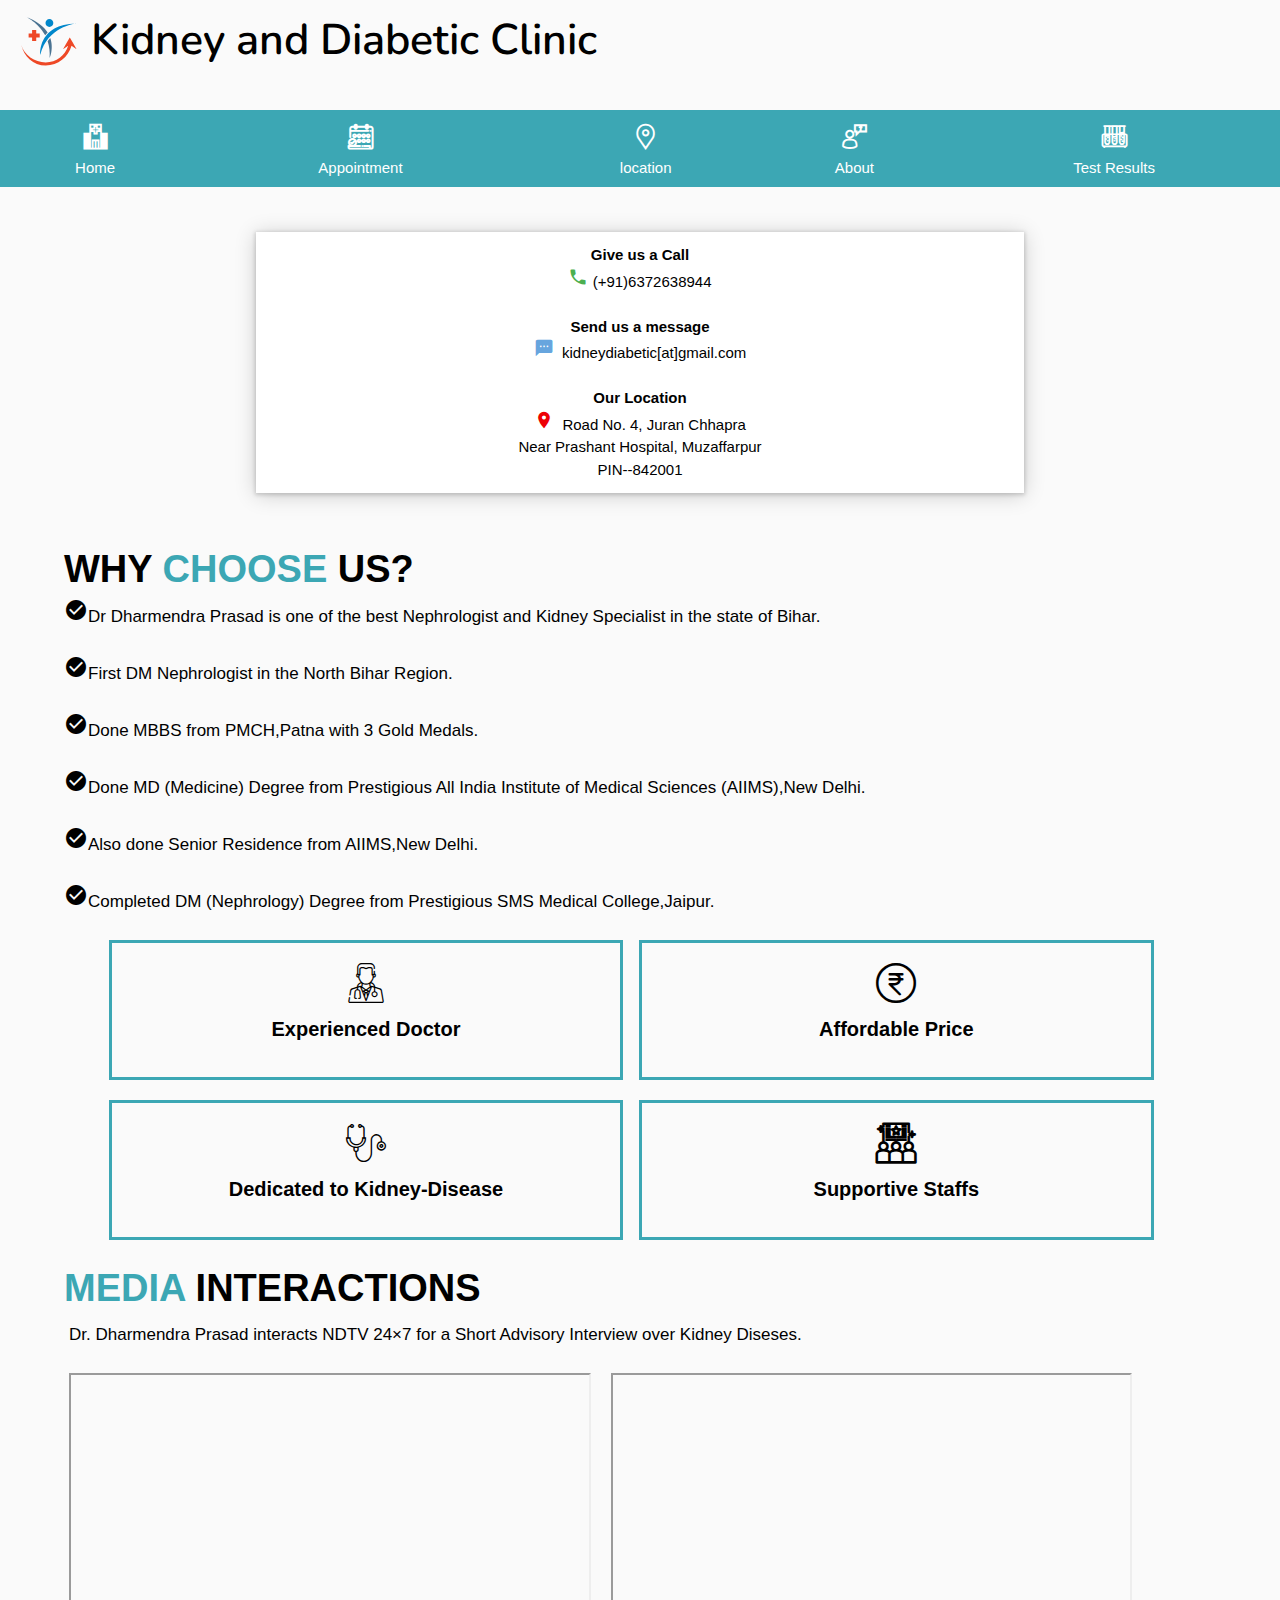
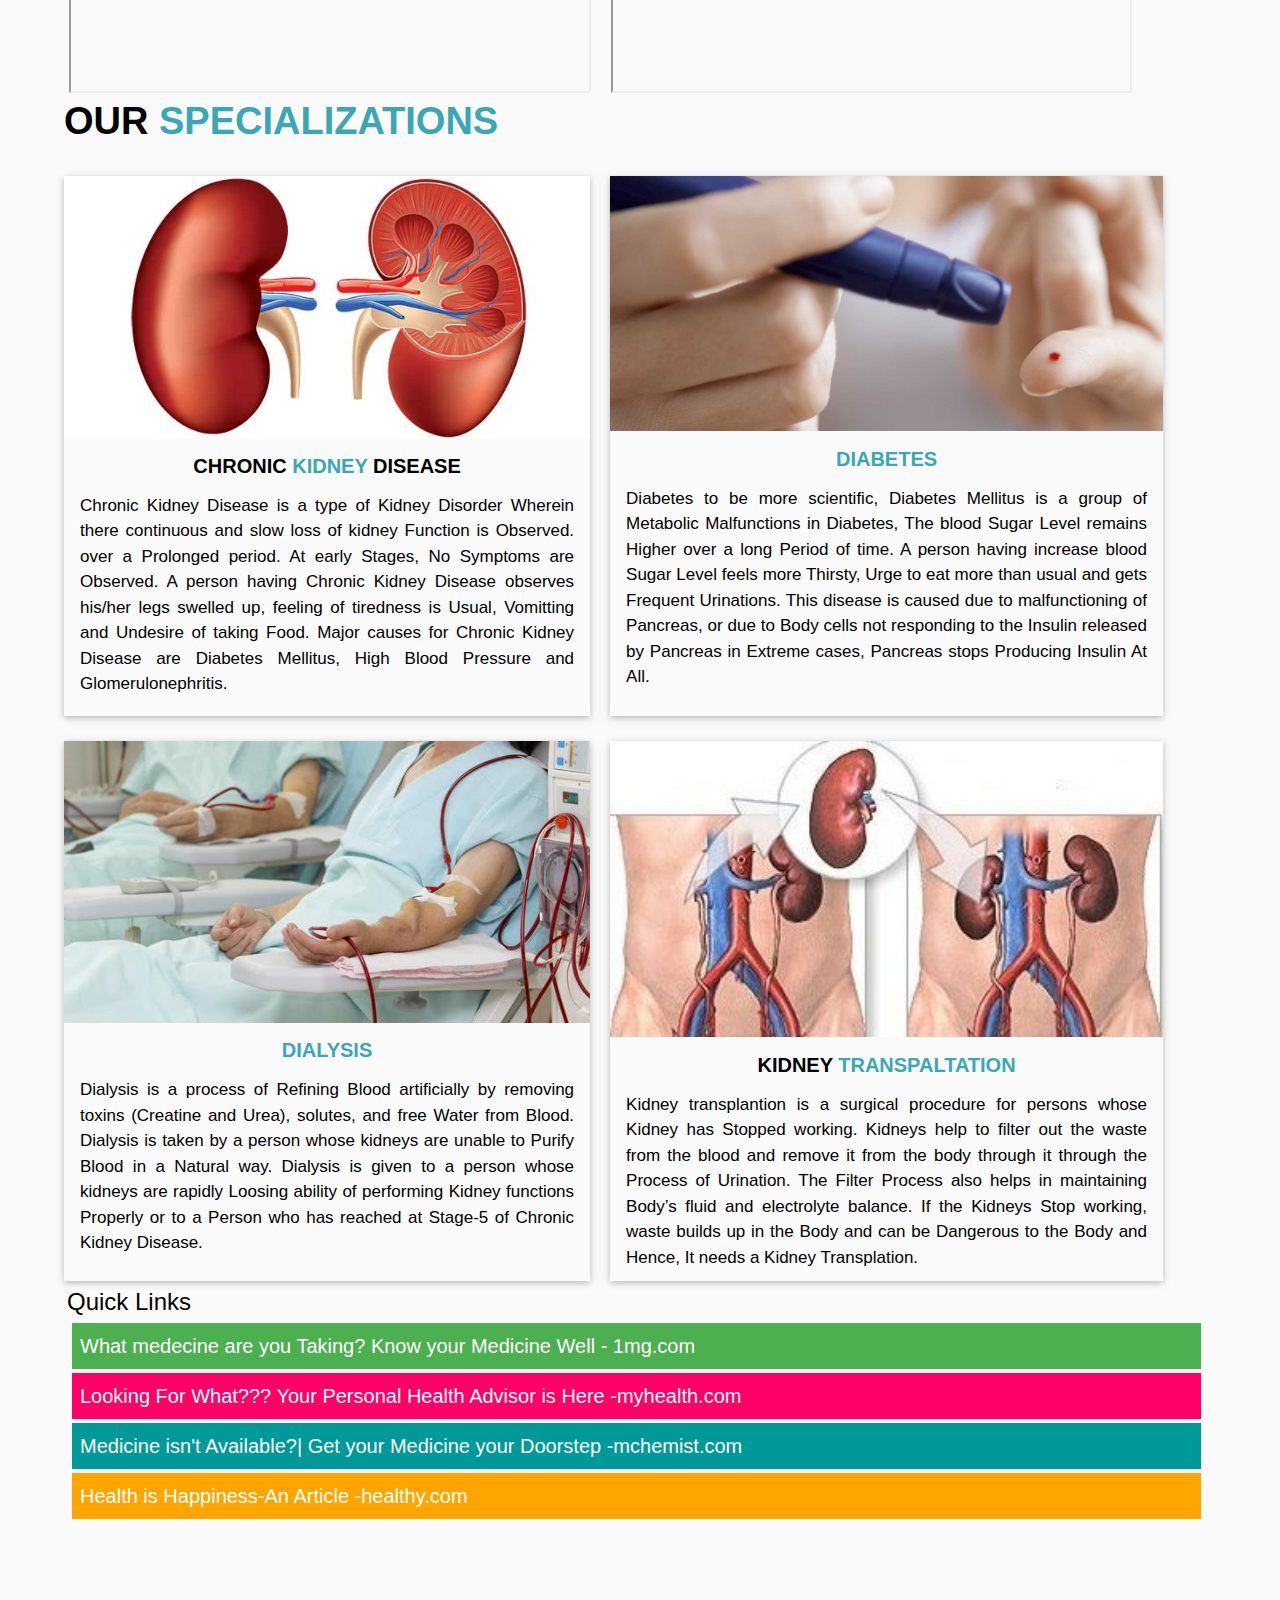
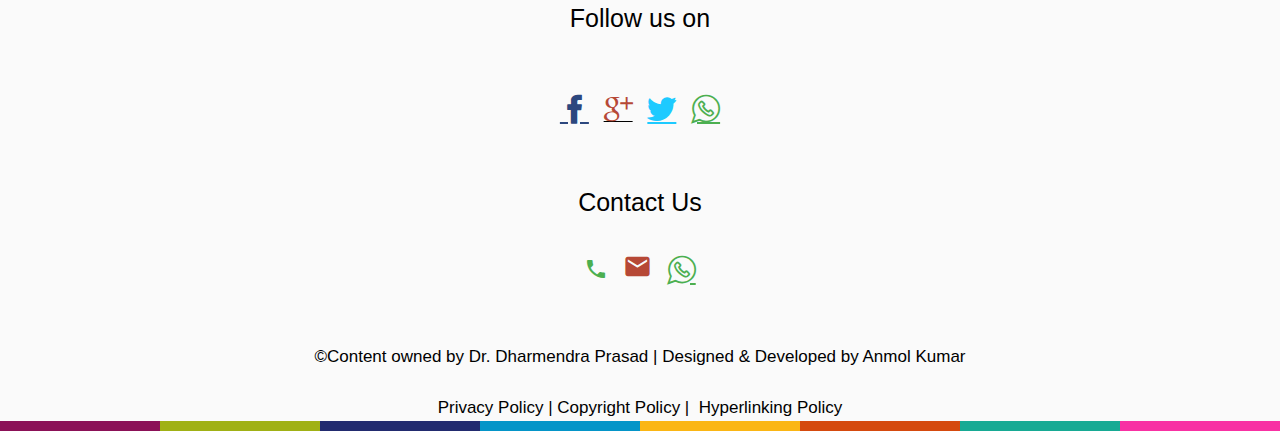
<file: index.html>
<!DOCTYPE html>
<html lang="en">
<head>
<meta charset="UTF-8">
  <link rel="stylesheet" href="./style/noname(3).css">
  <link rel="stylesheet" href="./style/normalize.css">
<link rel="stylesheet" href="./style/icon/flaticon.css">
 <link href="https://fonts.googleapis.com/css?family=Nunito" rel="stylesheet">

<meta name="description" content="Best Kidney and Diabetic Clinic in Muzaffarpur with Nephrologist Dr. Dharmendra Prasad.
          Dr. Dharmendra Prasad is MD( AIIMS,New Delhi) and DM (SMS College,Jaipur) in Nephrology">
  <meta name="keywords" content="Diabetes,Kidney,Chronic,transplantation,Transplant,Dialysis,Dr. Dharmendra Prasad">
    <script src="https://ajax.googleapis.com/ajax/libs/jquery/3.3.1/jquery.min.js"></script>
  <link href="https://fonts.googleapis.com/css?family=Droid+Serif:700" rel="stylesheet">
<link href="https://fonts.googleapis.com/icon?family=Material+Icons" rel="stylesheet">

<title>Kidney and Diabetic Clinic | Dr. Dharmendra Prasad</title>

<meta name="viewport" content="width=device-width, initial-scale=1.0">
<script>
$(document).ready(function(){
  $('.slider').slider();
});
</script>
<script>
  $(document).ready(function(){
  $("#tog").click(function(){
  $("#menu").slideToggle("fast");
  });
  });



  </script>
<style>
i{
text-decoration:none;
}
</style>

</head>
<body>
<div class="clinic h2"><img src="./images/mylogo.svg">
  &nbsp;Kidney and Diabetic Clinic</div><br>
<div class="menu-desktop">
  <table style="width:100%;margin:auto;">
    <tr>
      <td>
        <a href="index.html">
        <i class="flaticon-health"></i><br>Home
        </a>
        </td>
      <td>
        <a href="appoint.php">
        <i class="flaticon-appointment"></i><br>Appointment</a></td>
      <td>
        <a href="location.html">
        <i class="flaticon-placeholder"></i><br>location</a></td>
      <td>
        <a href="about.html">
        <i class="flaticon-customer-service"></i><br>About</a></td>
      <td>
        <a href=result.php>
        <i class="flaticon-three-test-tubes"></i><br>Test Results</a></td>
    </tr>
  </table>

</div>
<div class="mob-menu">

  <div id="tog"><a href="index.html" style="Color:#fff;">Kidney and Diabetic Clinic</a>
  <div class="cont" onclick="myNavi(this)">
    <div class="bar1"></div>
    <div class="bar2"></div>
    <div class="bar3"></div>
  </div>
  </div>

  <div id="menu">

  	<a href="index.html" ><li>Home</li></a>
  	<a href="appoint.php" ><li>Appointment</li></a>
  	<a href="about.html" ><li>About</li></a>
  	<a href="location.html" ><li>Location</li></a>
  	<a href="result.php" ><li>Test Results</li></a>

  </div><br>
</div><br>

<br>
  <div class="contact">
  	<strong>Give us a Call</strong> <br>
  	<i class="material-icons" style="color:#4caf50;font-size:20px;">call</i>&nbsp;<a href="tel:+916372638944" style="color:black;text-decoration:none;">(+91)6372638944 </a><br><br>
  	<strong>Send us a message </strong><br>
  	<i class="material-icons" style="color:#67a5de;font-size:20px;">textsms</i>
  	&nbsp;<a href="mailto:kidneydiabetic@gmail.com" style="text-decoration:none;color:black">kidneydiabetic[at]gmail.com</a>
  	<br><br>
  	<strong>Our Location</strong><br>
  	<i class="material-icons" style="color:#ed0105;font-size:20px;">&#xE0C8;</i>&nbsp;
  	<a href="https://goo.gl/AENEqa" style="color:black;text-decoration:none">Road No. 4, Juran Chhapra <br>Near Prashant Hospital, Muzaffarpur <br>PIN--842001 </a>
  </div><br>
  <div class="main-body"> <!-- important!!! -->
  <br>
  <div class="chooseus"><p class="h2">
  WHY <span style="color:#3ca7b4"> CHOOSE</span> US?
  </p>
  </div>
    <div class="choosingme-mob">
    <i class="material-icons" >check_circle</i>Dr Dharmendra Prasad is one of the best Nephrologist and Kidney Specialist
    in the state of Bihar. <br><br>
    <i class="material-icons">check_circle</i>First DM Nephrologist in the North Bihar Region. <br><br>
    <i class="material-icons">check_circle</i>Done MBBS from PMCH,Patna with 3 Gold Medals.<br><br>
    <i class="material-icons">check_circle</i>Done MD (Medicine) Degree from Prestigious All India
    Institute of Medical Sciences (AIIMS),New Delhi. <br><br>
    <i class="material-icons">check_circle</i>Also done Senior Residence from AIIMS,New Delhi. <br><br>
    <i class="material-icons">check_circle</i>Completed DM (Nephrology) Degree from Prestigious SMS Medical College,Jaipur. <br><br>
    </div>
  <div class="loginfo">
  <div><i class="flaticon-doctor" style="font-size:40px;"></i><b><br><span class="h3">Experienced Doctor</span></b></div>
  <div><i class="flaticon-rupee" style="font-size:40px;"></i><b><br><span class="h3">Affordable Price</span></b></div>
  <div><i class="flaticon-doctor-1" style="font-size:40px;"></i><b><br><span class="h3">Dedicated to Kidney-Disease</span></b></div>
  <div><b><i class="flaticon-image" style="font-size:40px;"></i></b><b><br><span class="h3">Supportive Staffs</span></b></div>
  </div>
  <br>

  <div class="chooseus"><p class="h2">
 <span style="color: #3ca7b4"> MEDIA</span> INTERACTIONS
  </p>

  </div>
 
 <div class="introdesc">
 Dr. Dharmendra Prasad interacts NDTV 24&times;7 for a Short Advisory Interview over Kidney Diseses.<br><br>
 <iframe class="w3-col m5 iframetv divmargin" src="https://www.youtube.com/embed/dzRx3ruQDxo">
 </iframe>
 <iframe class="w3-col m5 iframetv divmargin" src="https://www.youtube.com/embed/fSiDeDdi8WA">
 </iframe>
 </div>
 <br><br>
 <div class="chooseus"><p class="h2">
OUR <span style="color: #3ca7b4">SPECIALIZATIONS</span>
 </p>
</div><br>
 <div class="w3-row">
  <div class="w3-col m5 w3-card-2 divmargin">
    <img src="./images/Human-Kidney.jpg" alt="Chronic Kidney Disease at Dr. Dharmendra Prasad Clinic" style="width:100%">
    <div class="w3-container">
      <div class="h3">
        CHRONIC <span style="color: #3ca7b4">KIDNEY </span>DISEASE
      </div>
      <div class="w3-justify">

      Chronic Kidney Disease is a type of  Kidney Disorder Wherein there continuous and slow loss of kidney Function is Observed. over a Prolonged period. At early Stages, No Symptoms are Observed. A person having Chronic Kidney Disease observes his/her legs swelled up, feeling of tiredness is Usual, Vomitting and Undesire of taking Food. Major causes for Chronic Kidney Disease are Diabetes Mellitus, High Blood Pressure and Glomerulonephritis. <br><br>
     </div>
    </div>
  </div>
  <div class="w3-col m6 w3-card-2 divmargin" >
    <img src="./images/Diabetes01.jpg" alt="Diabetes Cure at Dr. Dharmendra Prasad Clinic" style="width:100%">
    <br><div class="w3-container">
      <div class="h3">
        <span style="color: #3ca7b4">DIABETES</span>
      </div>
      <div class="w3-justify">
        Diabetes to be more scientific, Diabetes Mellitus is a group of Metabolic Malfunctions in Diabetes, The blood Sugar Level remains Higher over a long Period of time.  A person having increase blood Sugar Level feels more Thirsty, Urge to eat more than usual and gets Frequent Urinations. This disease is caused due to malfunctioning of Pancreas, or due to Body cells not responding to the Insulin released by Pancreas in Extreme cases, Pancreas stops Producing Insulin At All.
        <!-- Diabetes in a long-term can raise Serious Complication such as Heart Disease , Chronic Kidney Disease, Diabetic Retinopaty (permanent loss of vision)
        Lower Blood Sugar LevelResults in feeling of Anxiousness, Trembling, getting Confused, loosing Senses, Permanenet damage to Brain and even Death (in Rare cases)--> <br><br>
     </div>

    </div>
  </div>

</div>
<br>

<div class="w3-row">
  <div class="w3-col m5 w3-card-2 divmargin">
    <img src="./images/dialysis1.jpg" alt="Get Dialysis done at Dr. Dharmendra Prasad Clinic" style="width:100%">
    <div class="w3-container">
      <div class="h3">
        <span style="color: #3ca7b4">DIALYSIS</span>
      </div>
      <div class="w3-justify">
        Dialysis is a process of Refining Blood artificially by removing toxins (Creatine and Urea), solutes, and free Water from Blood. Dialysis is taken by a person whose kidneys are unable to Purify Blood in a Natural way. Dialysis is given to a person whose kidneys are rapidly Loosing ability of performing Kidney functions Properly or to a Person who has reached at Stage-5 of Chronic Kidney Disease.
      </div>
    </div>
  </div>
  <div class="w3-col m6 w3-card-2 divmargin">
    <img src="./images/transplant.jpg" alt="Transplantation of Kidney done by Dr. Dharmendra Prasad Clinic" style="width:100%">
    <div class="w3-container">
      <div class="h3">
        KIDNEY <span style="color: #3ca7b4">TRANSPALTATION</span>
      </div>
      <div class="w3-justify">
	Kidney transplantion is a surgical procedure for persons whose Kidney has Stopped working. Kidneys help to filter out the waste from the blood and remove it from the body through it through the Process of Urination. The Filter Process  also helps in maintaining Body’s fluid and electrolyte balance. If the Kidneys Stop working, waste builds up in the Body and can be Dangerous to the Body and Hence, It needs a Kidney Transplation.
      </div>
    </div></div>
</div>



   <div class="quicklink">Quick Links</div>
 <div id="quicklink">
 <a href="https://www.1mg.com" style="background-color:#4caf50">
 What medecine are you Taking? Know your Medicine Well - 1mg.com</a>
 <a href="" style="background-color:#ff0066">
 Looking For What???  Your Personal Health Advisor is Here -myhealth.com</a>
 <a href="https://www.mchemist.com" style="background-color:#009999">Medicine isn't Available?| Get your Medicine your Doorstep -mchemist.com</a>
 <a href="#" style="background-color:orange">Health is Happiness-An Article  -healthy.com</a>
 </div>
 <!-- End of Main-body class-->
 <br>
 <div class="footer-down">
 <br>
 <br>
 <div class="follow" style="text-align:center;">Follow us on</div>
 <br><br>
 <div class="followitem">

 <a href="https://www.facebook.com/dharmendrapd" class="fb">
 <i class="flaticon-facebook"></i></a>
 <a href="https://goo.gl/hFJv1F" class="gp">
 <i class="flaticon-google-plus"></i></a>
 <a href="https://www.twitter.com" class="tweet">
 <i class="flaticon-twitter"></i></a>
 <a href="whatsapp://send?text=*Kidney%20and%20Diabetic%20Clinic*%20http://www.kidneydiabetic.co.nf/" class="whatsapp" >
 <i class="flaticon-whatsapp"></i></a>
 </div>
 <br><br>
<div class="follow" style="text-align:center;">Contact Us</div>
<br>
 <div class="followitem">

 <a href="tel:+916372638944" class="whatsapp">
 <i class="material-icons" style="color:#4caf50">call</i></a>
 <a href="mailto:kidneydiabetic@gmail.com" class="gp">
 <i class="material-icons">mail</i></a>
 <a href="whatsapp://send?phone=916372638944&text=Hello" class="whatsapp">
 <i class="flaticon-whatsapp"></i></a>
 </div><br><br>


 <div class="copyrights">&copy;Content owned by Dr. Dharmendra Prasad |
 Designed & Developed by <a href="https://plus.google.com/117968052456189118254">Anmol Kumar</a>
 </div>
 <br>
 <div id="copyrights">
 <a href="privacy_policy.html">Privacy Policy</a>&nbsp;|&nbsp;<a href="copyright_policy.html">Copyright Policy</a>&nbsp;|&nbsp;
 <a href="hyperlinking_policy.html">Hyperlinking Policy</a>
 </div>
 </div>
</div><div class="striped">
  </div>

  <script >
  function myNavi(x) {
  x.classList.toggle("change");
  }
  </script>
  <script>
  	function myFunc(){
  	var sty = document.getElementById('yel');
  	var pqr = document.getElementById('numb');
  	var abc = document.getElementById('tnx');

  	sty.style.color="orange";
  	pqr.innerHTML="4.2 average based on 255 reviews";
	pqr.style.fontWeight=800;
	tnx.style.display="block";
	tnx.stylr.fontWeight="800";
  	}

  </script>
  </body>
</html>
</file>
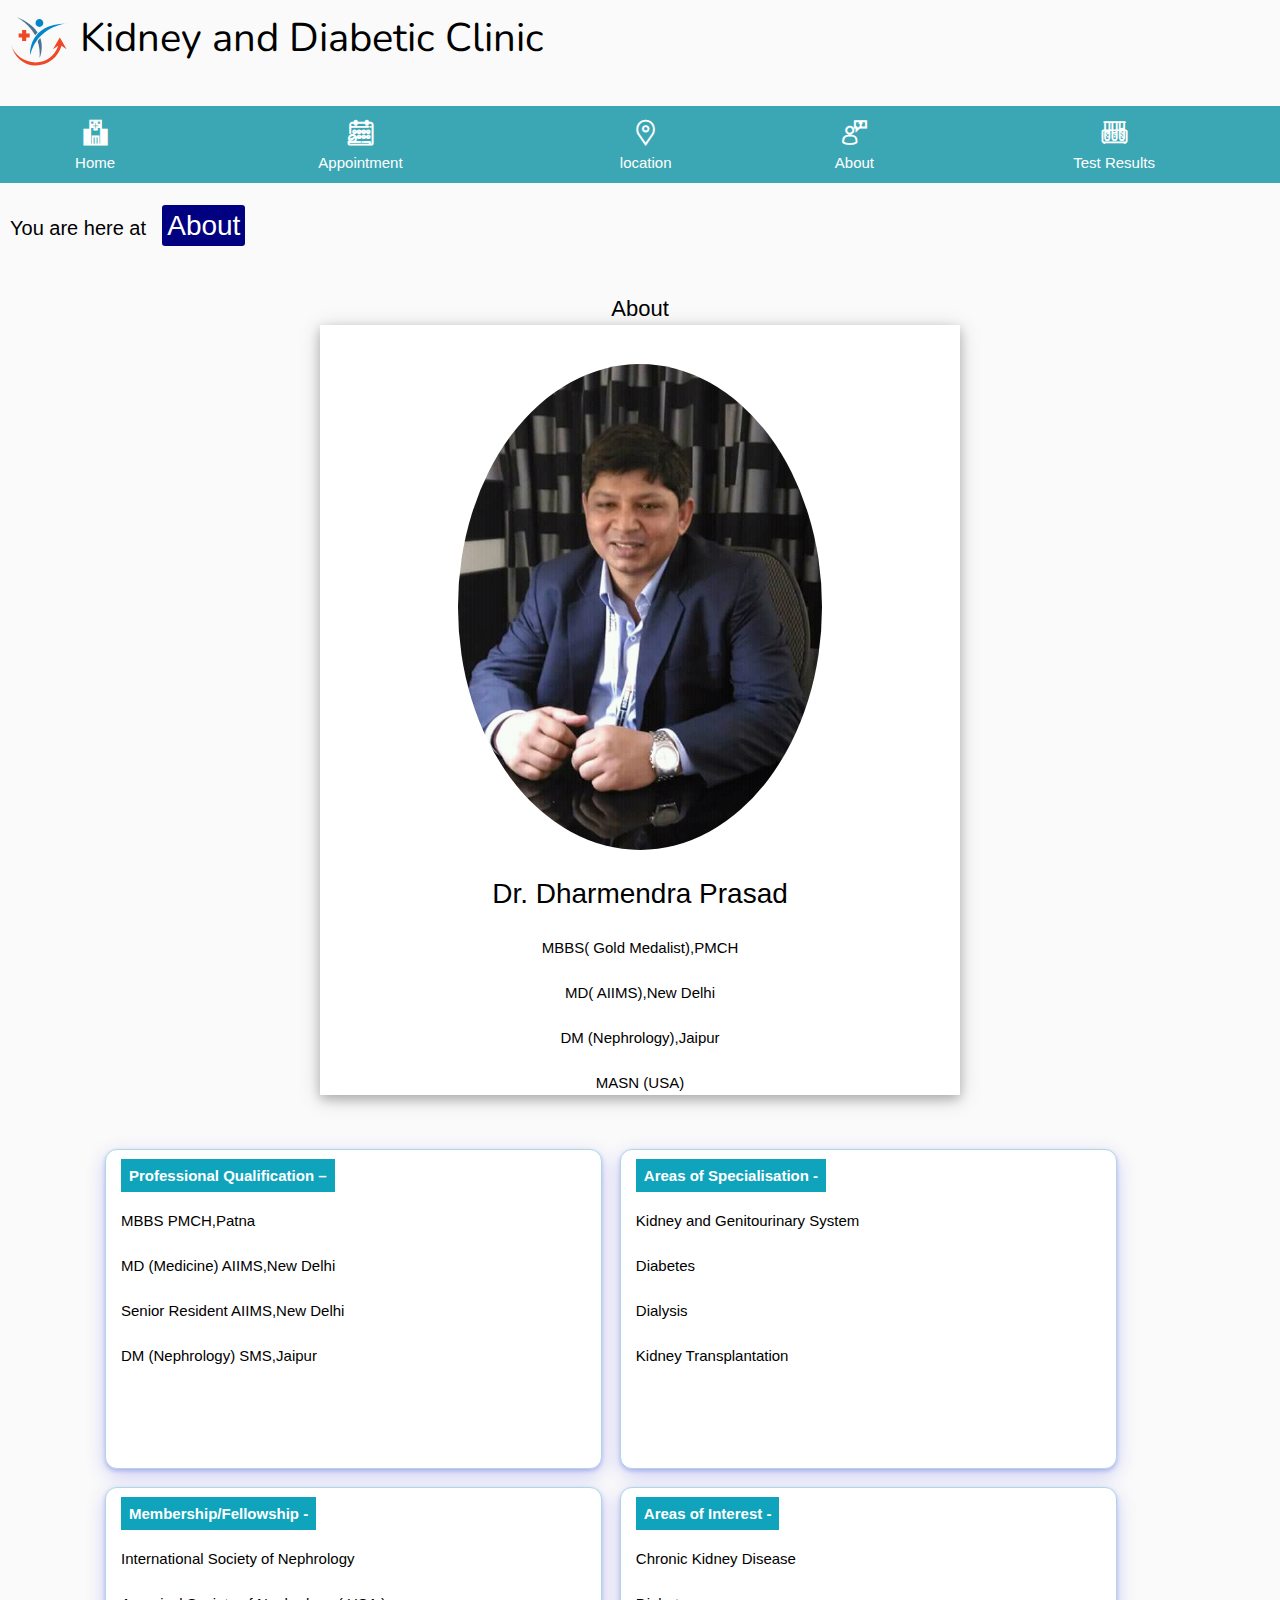
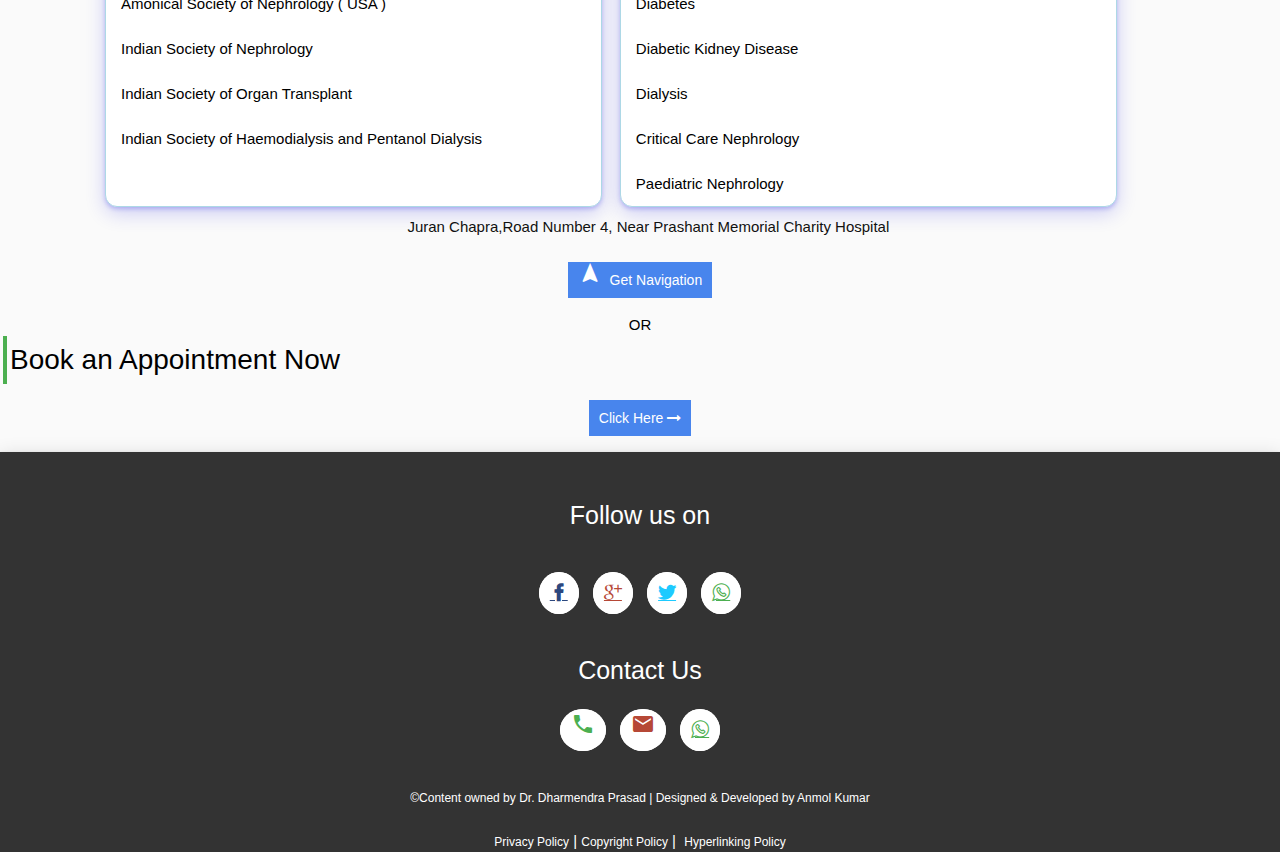
<file: about.html>
<!doctype html>
<html lang="en">
 <head>
  <meta charset="UTF-8">
	<meta name="viewport" content="width=device-width, initial-scale=1, maximum-scale=1">
         <meta name="description" content="Best Kidney and Diabetes Transplant and Dialysis Clinic In Muzaffarpur with best Nephologist inState of Bihar Dr. Dharmendra Prasad.">
  <meta name="keywords" content="Diabetes,Kidney,Chronic,transplantation,Transplant,Dialysis,">
  <link href="https://fonts.googleapis.com/icon?family=Material+Icons"
      rel="stylesheet">
   <link rel="stylesheet" href="https://cdnjs.cloudflare.com/ajax/libs/font-awesome/4.4.0/css/font-awesome.min.css">
  <link href="https://fonts.googleapis.com/css?family=Droid+Serif:700" rel="stylesheet">
  <link rel="stylesheet"href="./style/loc.css"type="text/css">
  <link rel="stylesheet"href="./style/normalize.css">
<link rel="stylesheet"href="./style/icon/flaticon.css">

  <script src="https://ajax.googleapis.com/ajax/libs/jquery/3.2.1/jquery.min.js"></script>
  <script>
  $(document).ready(function(){
  $("#tog").click(function(){
  $("#menu").slideToggle("fast");
  });
  });
  </script>
  <title>Who we are? | Kidney and Diabetic Cliic </title>
<script>
 $(document).ready(function(){
 $("#flip").click(function(){
 $("#panel").slideToggle("slow");
 });
 });
 </script>
  </head>
<body>

  <div class="clinic h2"><img src="./images/mylogo.svg" alt="logo">
    &nbsp;Kidney and Diabetic Clinic</div><br>
  <div class="menu-desktop">
    <table style="width:100%;margin:auto;">
      <tr>
        <td>
          <a href="index.html">
          <i class="flaticon-health"></i><br>Home</td>
          </a>
        <td>
          <a href="appoint.php">
          <i class="flaticon-appointment"></i><br>Appointment</a></td>
        <td>
          <a href="location.html">
          <i class="flaticon-placeholder"></i><br>location</a></td>
        <td>
          <a href="about.html">
          <i class="flaticon-customer-service"></i><br>About</a></td>
        <td>
          <a href=result.php>
          <i class="flaticon-three-test-tubes"></i><br>Test Results</a></td>
      </tr>
    </table>

  </div>
  <div class="mob-menu">

    <div id="tog"><a href="index.html" style="Color:#fff;">Kidney and Diabetic Clinic</a>
    <div class="cont" onclick="myNavi(this)">
      <div class="bar1"></div>
      <div class="bar2"></div>
      <div class="bar3"></div>
    </div>
    </div>

    <div id="menu">

    	<a href="index.html" ><li>Home</li></a>
    	<a href="appoint.php" ><li>Appointment</li></a>
    	<a href="about.html" ><li>About</li></a>
    	<a href="location.html" ><li>Location</li></a>
    	<a href="result.php" ><li>Test Results</li></a>

    </div><br>
  </div><br>
   <div class="main-body">
  <font class="loc">You are here at</font>
  <font class="locate">About</font>
  <div class="about"><br><br>

	   <div style="font-size:22px;text-align:center;">About <br></div>


     <div class="w3-card-4 w3-white aboutdr">
       <div class="w3-container w3-center"><br>
         <img src="./images/docpic.jpg" alt="Avatar" style="width:60%" class="w3-circle w3-margin-top">
         <br>
         <font style="font-size:28px">Dr. Dharmendra Prasad</font>
         <br><br><span>MBBS( Gold Medalist),PMCH </span>
         <br><br><span>MD( AIIMS),New Delhi </span>
         <br><br><span>DM (Nephrology),Jaipur</span>
         <br><br><span>MASN (USA)</span>
        <br>
      </div>

    </div>

	</div>
<br><br>
	<div class="div-center"
    <div class="w3-row">

<div class="w3-col m5 special">
  <span class="divhead">Professional Qualification –</span>
  <div class="right">
  <br><li> MBBS PMCH,Patna</li>
  <br><li>MD (Medicine) AIIMS,New Delhi</li>
  <br><li>Senior Resident AIIMS,New Delhi</li>
  <br><li>DM (Nephrology) SMS,Jaipur</li>

  </div>

</div>

<div class="w3-col m5 special">
  <span class="divhead">Areas of Specialisation -</span>
			<div class="right">
       <br>  <li>Kidney and Genitourinary System</li>
        <br><li>Diabetes</li>
        <br><li>Dialysis</li>
        <br><li>Kidney Transplantation</li>

			</div>
</div>

<div class="w3-row">

<div class="w3-col m5 special">
  <span class="divhead">Membership/Fellowship -</span>
<div class="right">


<br>  <li> International Society of Nephrology</li>
				  <br><li>Amonical Society of Nephrology ( USA )</li>
				  <br><li>Indian Society of Nephrology</li>
				  <br><li>Indian Society of Organ Transplant</li>
				  <br><li>Indian Society of Haemodialysis and Pentanol
				     Dialysis</li>
           </div>
</div>

<div class="w3-col m5 special">
  <span class="divhead">Areas of Interest -</span>
			<div class="right">
        <br><li>Chronic Kidney Disease</li>
        <br><li>Diabetes</li>
  			<br><li>Diabetic Kidney Disease</li>
  			<br><li>Dialysis</li>
  			<br><li>Critical Care Nephrology</li>
  			<br><li>Paediatric Nephrology</li>

			</div>
    </div>
  </div>
</div>



    <div class="mycli"style="text-align:center;">
      <a href="location.html"style="text-decoration:none; color:#111;">
      &nbsp;&nbsp;&nbsp;&nbsp;Juran Chapra,Road Number 4,
      Near Prashant Memorial Charity Hospital
    </a>
    <br><br>
      <a href="https://www.goo.gl/XusPXh"class="getnav">
        <i class="material-icons">navigation</i>&nbsp;&nbsp;</i>Get Navigation</a>
      </div><br>
    <p style="text-align:center;">OR</p>
    <div class="chooseus"style="margin-left:3px;">Book an Appointment Now</div>
    <div class="mycli"style="text-align:center;"><br>
      <a href="appoint.php"class="getnav">Click Here <i class="fa fa-long-arrow-right"></i></a>
    </div>
 </div>

<br>

<div class="footer-down">
<br>
<br>
<div class="follow" style="text-align:center;">Follow us on</div>
<br><br>
<div class="followitem">

<a href="https://www.facebook.com/dharmendrapd"class="fb">
<i class="flaticon-facebook"></i></a>
<a href="https://goo.gl/hFJv1F"class="gp">
<i class="flaticon-google-plus"></i></a>
<a href="https://www.twitter.com"class="tweet">
<i class="flaticon-twitter"></i></a>
<a href="whatsapp://send?text=*Kidney and Diabetic Clinic* https://www.kidneydiabetic.cf/"class="whatsapp" >
<i class="flaticon-whatsapp"></i></a>
</div>
<br><br>
<div class="follow" style="text-align:center;">Contact Us</div>
<br>
<div class="followitem">

<a href="tel:+916372638944"class="whatsapp">
<i class="material-icons" style="color:#4caf50">call</i></a>
<a href="mailto:kidneydiabetic@gmail.com"class="gp">
<i class="material-icons">mail</i></a>
<a href="whatsapp://send?phone=916372638944&text=Hello"class="whatsapp">
<i class="flaticon-whatsapp"></i></a>
</div><br><br>


<div class="copyrights">&copy;Content owned by Dr. Dharmendra Prasad |
Designed & Developed by <a href="https://plus.google.com/117968052456189118254">Anmol Kumar</a>
</div>
<br>
<div id="copyrights">
<a href="privacy_policy.html">Privacy Policy</a>&nbsp;|&nbsp;<a href="copyright_policy.html">Copyright Policy</a>&nbsp;|&nbsp;
<a href="hyperlinking_policy.html">Hyperlinking Policy</a>
</div>
</div>
</div><div class="striped">
 </div>

<script >
  function myNavi(x) {
  x.classList.toggle("change");
  }
  </script>

 </body>
</html>
</file>
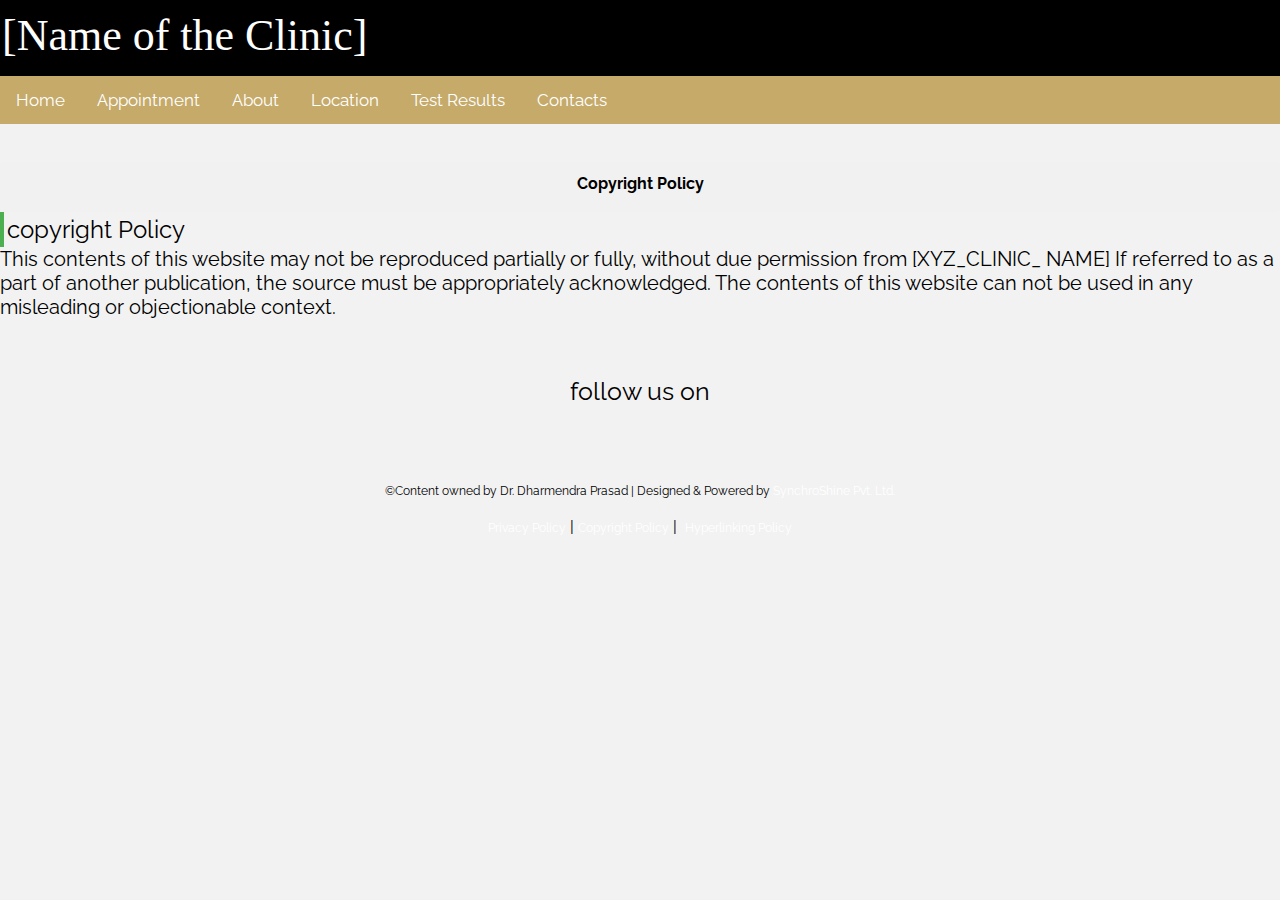
<file: copyright_policy.html>
<!DOCTYPE html>
<html>
  <head><META NAME="ROBOTS" CONTENT="NOINDEX, NOFOLLOW">
    <meta charset="utf-8">
    <title>Copyright Policy</title>
    <meta name="viewport" content="width=device-width, initial-scale=1, maximum-scale=1">
    <link rel="stylesheet"href="./style/design.css"type="text/css">
    <script src="./js/script.js"></script>
    </head>
    <body>
    <div class="cliname">[Name of the Clinic]</div>
    <div class="topnav" id="myTopnav">
      <a href="index.html">Home</a>
      <a href="appoint.html">Appointment</a>
      <a href="about.html">About</a>
      <a href="location.html">Location</a>
      <a href="testres.html">Test Results</a>
      <a href="contact.html">Contacts</a>
      <a href="javascript:void(0);" style="font-size:15px;" class="icon" onclick="myNav()">&#9776;</a>
    </div><br><br>
<div class="navigate"style="opacity:1;font-weight:bold;width:100%;height:50px;">
      Copyright Policy
    </div>
    <div class="chooseus">copyright Policy</div>
    <div class="privacy_data"style="font-">
    This contents of this website may not be reproduced partially or fully,
    without due permission from [XYZ_CLINIC_ NAME] If referred to as a part of another
    publication, the source must be appropriately acknowledged.
    The contents of this website can not be used in any misleading or
    objectionable context.</div>
<br><br><br>
<div class="follow">follow us on</div>
<br><br>
<div class="followitem">

     <a href="https://www.facebook.com/dharmendrapd"class="fb">
     <i class="fa fa-facebook"></i></a>
     <a href="https://goo.gl/hFJv1F"class="gp">
     <i class="fa fa-google-plus"></i></a>
     <a href="https://www.twitter.com"class="tweet">
     <i class="fa fa-twitter"></i></a>
     <a href="whatsapp://send"class="whatsapp" >
     <i class="fa fa-whatsapp"></i></a>
</div>
<br> <div class="copyrights">&copy;Content owned by Dr. Dharmendra Prasad |
    Designed & Powered by <a href="#">SynchroShine Pvt. Ltd.</a>
  </div>
 <br>
 <div id="copyrights">
 <a href="privacy_policy.html">Privacy Policy</a>&nbsp;|&nbsp;<a href="copyright_policy.html">Copyright Policy</a>&nbsp;|&nbsp;
 <a href="hyperlinking_policy.html">Hyperlinking Policy</a>
</div>
 <br>

    </div>
  </body>
</html>
</file>
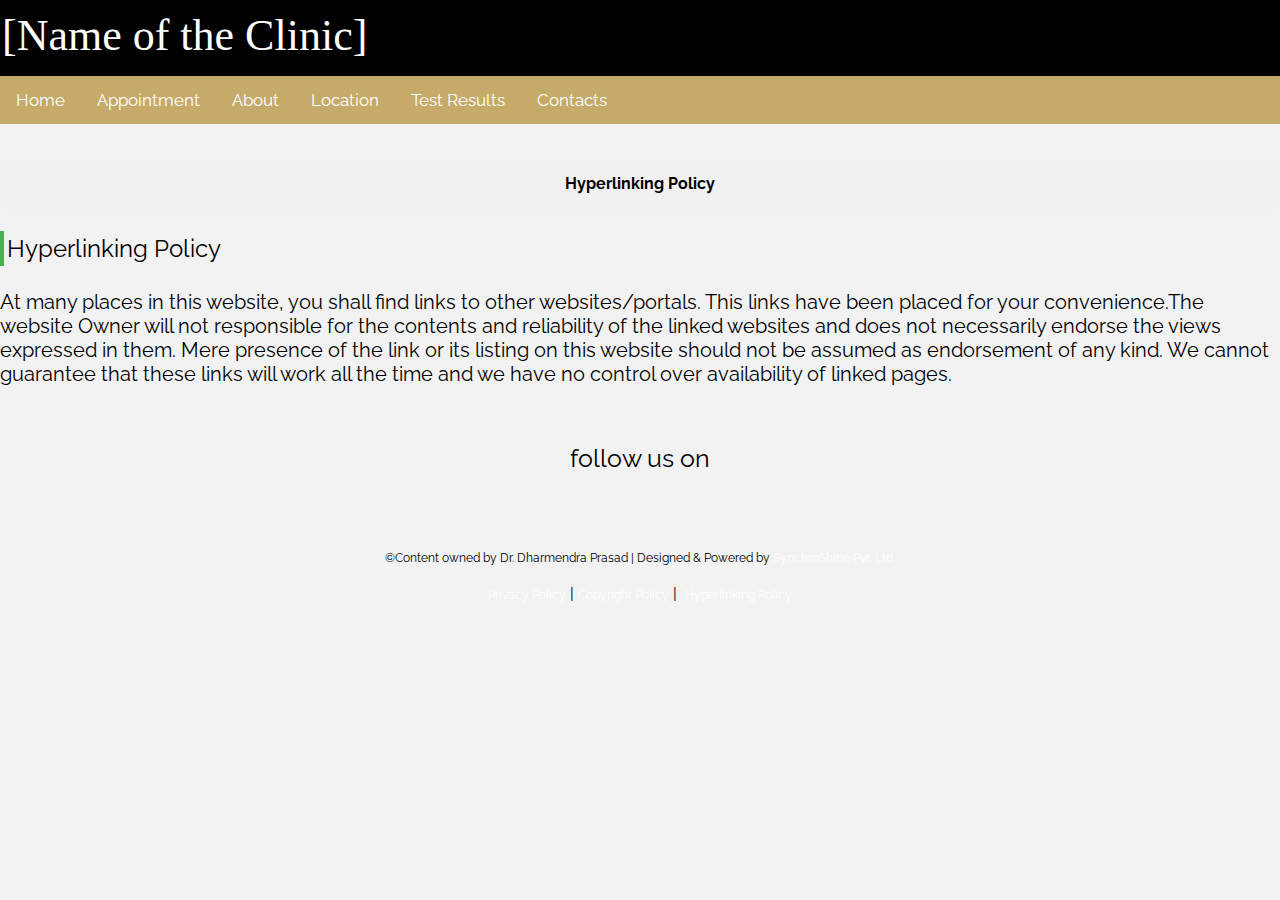
<file: hyperlinking_policy.html>
<!DOCTYPE html>
<html>
  <head><META NAME="ROBOTS" CONTENT="NOINDEX, NOFOLLOW">
    <meta charset="utf-8">
    <title>Hyperlinking Policy: Dr. Dharmendra Prasad</title>
    <meta name="viewport" content="width=device-width, initial-scale=1, maximum-scale=1">
    <link rel="stylesheet"href="./style/design.css"type="text/css">
    <script src="./js/script.js"></script>
    </head>
    <body>
    <div class="cliname">[Name of the Clinic]</div>
    <div class="topnav" id="myTopnav">
      <a href="index.html">Home</a>
      <a href="appoint.html">Appointment</a>
      <a href="about.html">About</a>
      <a href="location.html">Location</a>
      <a href="testres.html">Test Results</a>
      <a href="contact.html">Contacts</a>
      <a href="javascript:void(0);" style="font-size:15px;" class="icon" onclick="myNav()">&#9776;</a>
    </div><br><br>
<div class="navigate"style="opacity:1;font-weight:bold;width:100%;height:50px;">
      Hyperlinking Policy
    </div><br>
    <div class="chooseus">Hyperlinking Policy</div>
  <div class="privacy_data">
<br>
      At many places in this website, you shall
      find links to other websites/portals. This links have been placed for your
       convenience.The website Owner will not responsible for the contents and
       reliability of the linked websites and does not necessarily endorse
        the views expressed in them.
         Mere presence of the link or its listing on this website
          should not be assumed as endorsement of any kind. We cannot guarantee
          that these links will work all the time and we have no control over
          availability of linked pages.</div>
          <br><br><br>
          <div class="follow">follow us on</div>
          <br><br>
          <div class="followitem">

               <a href="https://www.facebook.com/dharmendrapd"class="fb">
               <i class="fa fa-facebook"></i></a>
               <a href="https://goo.gl/hFJv1F"class="gp">
               <i class="fa fa-google-plus"></i></a>
               <a href="https://www.twitter.com"class="tweet">
               <i class="fa fa-twitter"></i></a>
               <a href="whatsapp://send"class="whatsapp" >
               <i class="fa fa-whatsapp"></i></a>
          </div><br>
          <div class="copyrights">&copy;Content owned by Dr. Dharmendra Prasad |
             Designed & Powered by <a href="#">SynchroShine Pvt. Ltd.</a>
           </div>
          <br>
          <div id="copyrights">
          <a href="privacy_policy.html">Privacy Policy</a>&nbsp;|&nbsp;<a href="copyright_policy.html">Copyright Policy</a>&nbsp;|&nbsp;
          <a href="hyperlinking_policy.html">Hyperlinking Policy</a>
        </div>
          <br>

    </div>
  </body>
</html>
</file>
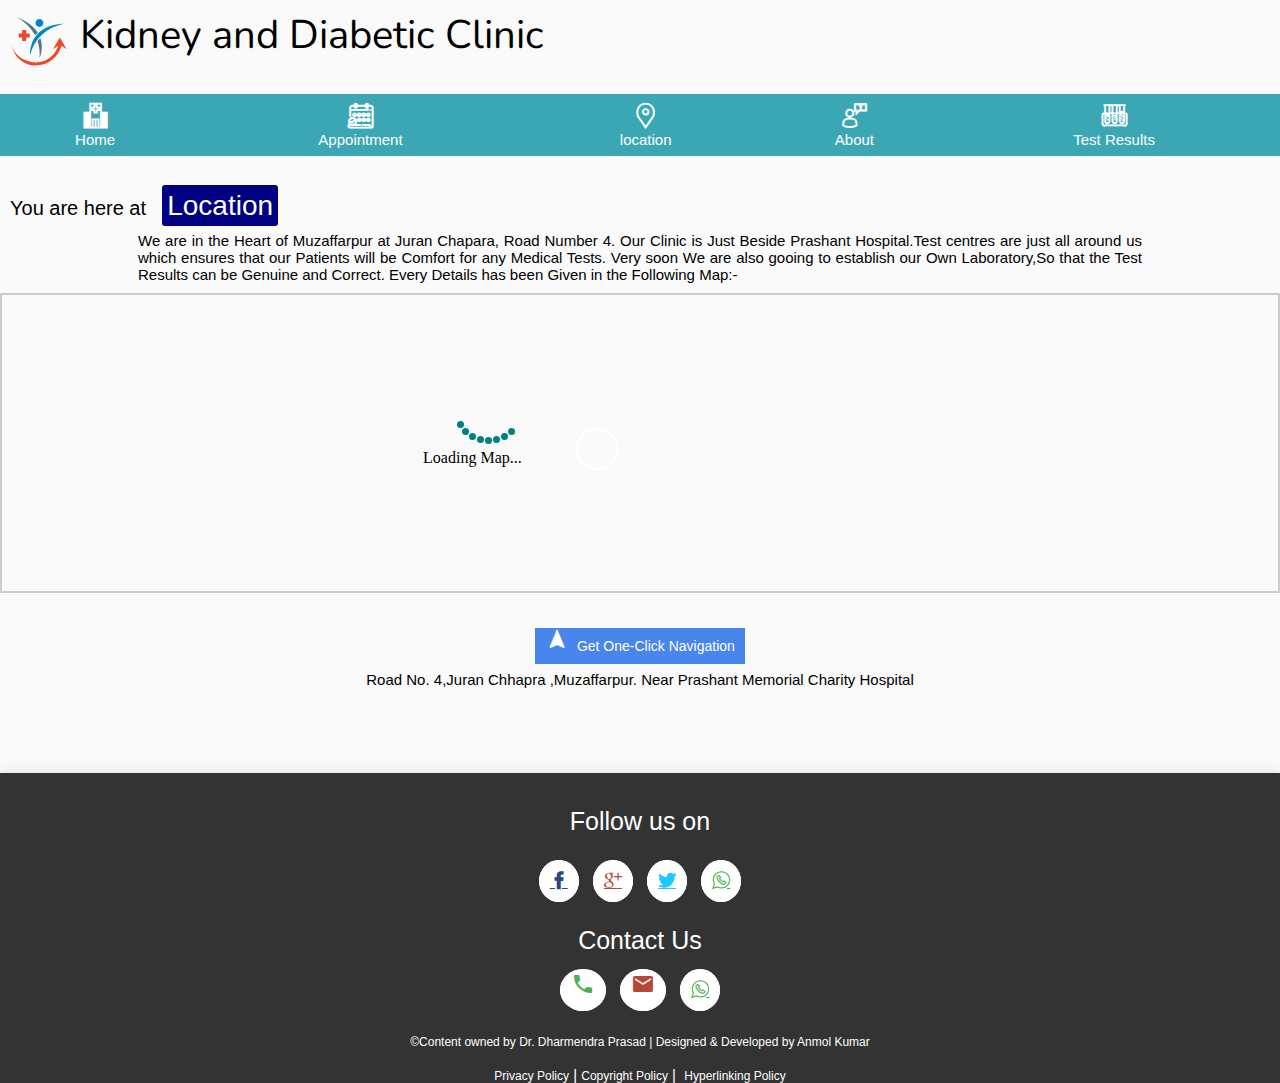
<file: location.html>
<!doctype html>
<html lang="en">
 <head>
  <meta charset="UTF-8">
  <title>Where We are? | Kidney and Diabetic Clinic</title>
  <meta name="description" content="Best Kidney and Diabetes Transplant and Dialysis Clinic In Muzaffarpur with best Nephologist inState of Bihar Dr. Dharmendra Prasad.">
  <meta name="keywords" content="Diabetes,Kidney,Chronic,transplantation,Transplant,Dialysis,">
	<meta name="viewport" content="width=device-width, initial-scale=1, maximum-scale=1">
  <link rel="stylesheet"href="https://cdnjs.cloudflare.com/ajax/libs/font-awesome/4.7.0/css/font-awesome.min.css">
  <link href="https://fonts.googleapis.com/icon?family=Material+Icons"rel="stylesheet">
	<link href="https://fonts.googleapis.com/css?family=Droid+Serif:700" rel="stylesheet">
  <link href="https://fonts.googleapis.com/css?family=Open+Sans" rel="stylesheet">
  <link rel="stylesheet"href="./style/loc.css"type="text/css">
  <link rel="stylesheet"href="./style/icon/flaticon.css"type="text/css">
 <script src="https://ajax.googleapis.com/ajax/libs/jquery/3.3.1/jquery.min.js"></script>
 <script>
      $(document).ready(function(){
      $("#tog").click(function(){
      $("#menu").slideToggle("fast");
      });
      });
      </script>
  <style type="text/css">
  body {font-family: Arial, Helvetica, sans-serif;}

  /* The Modal (background) */
  .modal {
  display: none; /* Hidden by default */
  position: fixed; /* Stay in place */
  z-index: 1; /* Sit on top */
  padding-top: 100px; /* Location of the box */
  left: 0;
  top: 0;
  width: 100%; /* Full width */
  height: 100%; /* Full height */
  overflow: auto; /* Enable scroll if needed */
  background-color: rgb(0,0,0); /* Fallback color */
  background-color: rgba(0,0,0,0.4); /* Black w/ opacity */

  }

  /* Modal Content */
  .modal-content {
  position: relative;
  background-color: #fefefe;
  margin: auto;
  padding: 0;
  border: 1px solid #888;
  border-radius:8px;
  width: 80%;
  box-shadow: 0 4px 8px 0 rgba(0,0,0,0.2),0 6px 20px 0 rgba(0,0,0,0.19);
  -webkit-animation-name: animatetop;
  -webkit-animation-duration: 0.4s;
  animation-name: animatetop;
  animation-duration: 0.4s
  }

  /* Add Animation */
  @-webkit-keyframes animatetop {
  from {left:-300px; opacity:0}
  to {left:0; opacity:1}
  }

  @keyframes animatetop {
  from {top:-300px; opacity:0}
  to {top:0; opacity:1}
  }

  /* The Close Button */
  .close {
  color: white;
  float: right;
  font-size: 28px;
  font-weight: bold;
  }

  .close:hover,
  .close:focus {
  color: #fff;
  text-decoration: none;
  cursor: pointer;
  }

  .modal-header {
  padding: 2px 16px;
  background-color: #3ca7b4;
  color: white;
  }

  .modal-body {
  padding: 2px 16px;
  text-align:left;

  }
  .model-body p{
  text-align:justify;
  }
  .modal-footer {
  padding: 2px 16px;
  background-color:#fff;
  color: white;
  text-align:center;

  }
  .modal-footer a{
  background:#3ca7b4;
  border:2px solid Green;
  box-shadow: 0 2px 4px 0 rgba(0, 0, 0, 0.2), 0 6px 20px 0 rgba(0, 0, 0, 0.19);

  }

  </style>

 </head>

   <body>

     <div class="clinic h2"><img src="./images/mylogo.svg" alt="logo">
       &nbsp;Kidney and Diabetic Clinic</div><br>
     <div class="menu-desktop">
       <table style="width:100%;margin:auto;">
         <tr>
           <td>
             <a href="index.html">
             <i class="flaticon-health"></i><br>Home</td>
             </a>
           <td>
             <a href="appoint.php">
             <i class="flaticon-appointment"></i><br>Appointment</a></td>
           <td>
             <a href="location.html">
             <i class="flaticon-placeholder"></i><br>location</a></td>
           <td>
             <a href="about.html">
             <i class="flaticon-customer-service"></i><br>About</a></td>
           <td>
             <a href=result.php>
             <i class="flaticon-three-test-tubes"></i><br>Test Results</a></td>
         </tr>
       </table>

     </div>
     <div class="mob-menu">

       <div id="tog"><a href="index.html" style="Color:#fff;">Kidney and Diabetic Clinic</a>
       <div class="cont" onclick="myNavi(this)">
         <div class="bar1"></div>
         <div class="bar2"></div>
         <div class="bar3"></div>
       </div>
       </div>

       <div id="menu">

       	<a href="index.html" ><li>Home</li></a>
       	<a href="appoint.php" ><li>Appointment</li></a>
       	<a href="about.html" ><li>About</li></a>
       	<a href="location.html" ><li>Location</li></a>
       	<a href="result.php" ><li>Test Results</li></a>

       </div><br>
     </div><br>

<div class="body-main">
<br>
 <font class="loc">You are here at</font>
 <font class="locate">Location</font>
 <br>
<div class="location">We are in the Heart of Muzaffarpur at Juran Chapara, Road Number 4.
Our Clinic is Just Beside Prashant Hospital.Test centres are just all around us which ensures that our Patients will be Comfort for any Medical Tests.
Very soon We are also gooing to establish our Own Laboratory,So that the Test Results can be Genuine and Correct.
Every Details has been Given in the Following Map:-

</div>
</div>
 <iframe  align="middle"src="./fgnoname.html" width="800" height="500" frameborder="0"
 style="border:2px solid #ccc;width:100%;height:300px;" allowfullscreen></iframe>
<br><br><br>
<div class="body-main">
<div class="mycli"style="text-align:center;">
      <a id="myBtn"class="getnav">
      <i class="material-icons">navigation</i>&nbsp;&nbsp;</i>Get One-Click Navigation</a>
      <br><br>
      <a href="location.html"style="text-decoration:none; color:black;">
      Road No. 4,Juran Chhapra ,Muzaffarpur.
      Near Prashant Memorial Charity Hospital
    </a>
    </div>
  </div>
    <br><br>
    <h2></h2>


    <!-- The Modal -->
    <div id="myModal" class="modal">

    <!-- Modal content -->
    <div class="modal-content">
    <div class="modal-header">
    <span class="close">&times;</span>
    <br>
    <h2>Kidney and Diabetic Clinic<br></h2>
    <br></div>
    <div class="modal-body">
    <br>
    <p style="text-align:left;">You are about to be Navigated.Please Turn your Location on.</p>

    <br>
    <p style="text-align:left;">If promoted in Browser,Please Allow for Location Access.</p>
   <br> </div>
    <div class="modal-footer">
    <br>
    <a href="https://www.goo.gl/XusPXh" style="text-decoration:none;color:#fff;padding:16px;text-align:center;">Let's Go</a>
    <br><br><br>
    </div>
    </div>

    </div>


      <br><br><br>
      <div class="footer-down">
      <br>
      <br>
      <div class="follow" style="text-align:center;">Follow us on</div>
      <br><br>
      <div class="followitem">

      <a href="https://www.facebook.com/dharmendrapd"class="fb">
      <i class="flaticon-facebook"></i></a>
      <a href="https://goo.gl/hFJv1F"class="gp">
      <i class="flaticon-google-plus"></i></a>
      <a href="https://www.twitter.com"class="tweet">
      <i class="flaticon-twitter"></i></a>
      <a href="whatsapp://send?text=*Kidney and Diabetic Clinic* https://www.kidneydiabetic.cf/"class="whatsapp" >
      <i class="flaticon-whatsapp"></i></a>
      </div>
      <br><br>
     <div class="follow" style="text-align:center;">Contact Us</div>
     <br>
      <div class="followitem">

      <a href="tel:+916372638944"class="whatsapp">
      <i class="material-icons" style="color:#4caf50">call</i></a>
      <a href="mailto:kidneydiabetic@gmail.com"class="gp">
      <i class="material-icons">mail</i></a>
      <a href="whatsapp://send?phone=916372638944&text=Hello"class="whatsapp">
      <i class="flaticon-whatsapp"></i></a>
      </div><br><br>


      <div class="copyrights">&copy;Content owned by Dr. Dharmendra Prasad |
      Designed & Developed by <a href="https://plus.google.com/117968052456189118254">Anmol Kumar</a>
      </div>
      <br>
      <div id="copyrights">
      <a href="privacy_policy.html">Privacy Policy</a>&nbsp;|&nbsp;<a href="copyright_policy.html">Copyright Policy</a>&nbsp;|&nbsp;
      <a href="hyperlinking_policy.html">Hyperlinking Policy</a>
      </div>
      </div>
     </div><div class="striped">
       </div>

<script >
  function myNavi(x) {
  x.classList.toggle("change");
  }
  </script>
  <script>
  // Get the modal
  var modal = document.getElementById('myModal');

  // Get the button that opens the modal
  var btn = document.getElementById("myBtn");

  // Get the <span> element that closes the modal
  var span = document.getElementsByClassName("close")[0];

  // When the user clicks the button, open the modal
  btn.onclick = function() {
  modal.style.display = "block";
  }

  // When the user clicks on <span> (x), close the modal
  span.onclick = function() {
  modal.style.display = "none";
  }

  // When the user clicks anywhere outside of the modal, close it
  window.onclick = function(event) {
  if (event.target == modal) {
  modal.style.display = "none";
  }
  }
  </script>
 </body>
</html>
</file>
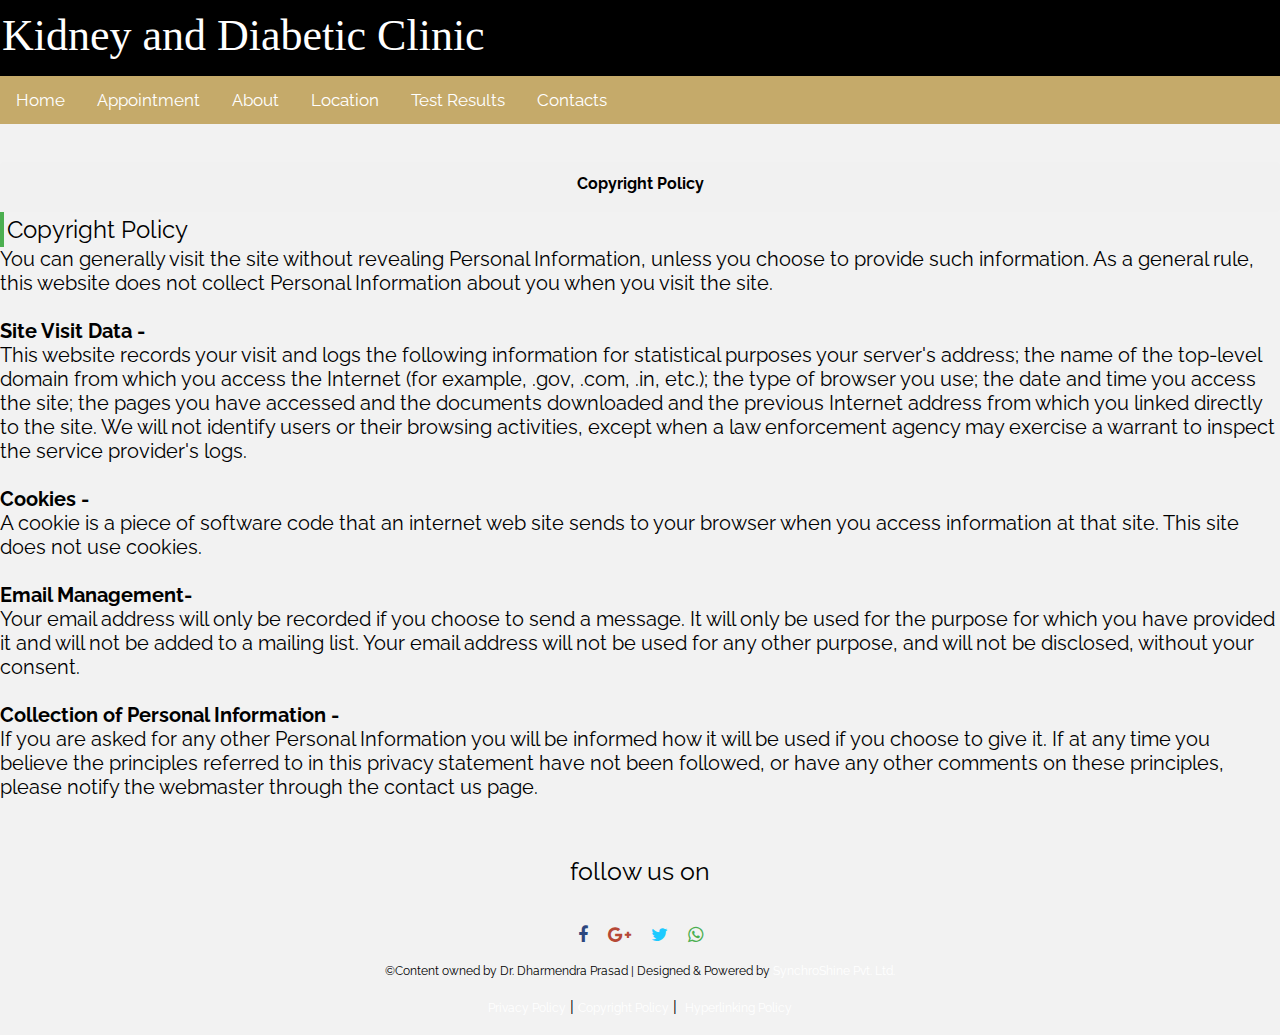
<file: privacy_policy.html>
<!DOCTYPE html>
<html>
  <head>
    <meta charset="utf-8">
    <title>Privacy Policy</title>

  	<meta name="viewport" content="width=device-width, initial-scale=1, maximum-scale=1">
  	<link rel="stylesheet"href="https://cdnjs.cloudflare.com/ajax/libs/font-awesome/4.7.0/css/font-awesome.min.css">
  	<link rel="stylesheet"href="./style/design.css"type="text/css">
    <script src="./js/script.js"></script>
  </head>
  <body>
    <div class="cliname">Kidney and Diabetic Clinic</div>
    <div class="topnav" id="myTopnav">
      <a href="index.html">Home</a>
      <a href="appoint.html">Appointment</a>
      <a href="about.html">About</a>
      <a href="location.html">Location</a>
      <a href="testres.html">Test Results</a>
      <a href="contact.html">Contacts</a>
      <a href="javascript:void(0);" style="font-size:15px;" class="icon" onclick="myNav()">&#9776;</a>
    </div><br><br>
<div class="navigate"style="opacity:1;font-weight:bold;width:100%;height:50px;">
      Copyright Policy
    </div>
    <div class="chooseus">Copyright Policy</div>
    <div class="privacy_data">
     You can generally visit the site without revealing Personal Information,
        unless you choose to provide such information.
       As a general rule, this website does not collect Personal Information
       about you when you visit the site.<br>
    <br><b>Site Visit Data -</b><br>
    This website records your visit and logs the following information
     for statistical purposes your server's address;
     the name of the top-level domain from which you access the Internet
     (for example, .gov, .com, .in, etc.); the type of browser you use; the date
      and time you access the site; the pages you have accessed and the documents downloaded and
      the previous Internet address from which you linked directly to the site.
      We will not identify users or their browsing activities, except when a
       law enforcement agency may exercise a warrant to inspect the service
       provider's logs.<br>
<br><b>Cookies -</b><br>
  A cookie is a piece of software code that an internet web site sends to your
   browser when you access information at that site.
   This site does not use cookies.
<br>
<br><b>Email Management-</b><br>
Your email address will only be recorded if you choose to send a message.
 It will only be used for the purpose for which you have provided it and will
 not be added to a mailing list. Your email address will not be used for any
 other purpose, and will not be disclosed, without your consent.
<br>
<br><b>Collection of Personal Information -</b><br>
If you are asked for any other Personal Information you will be informed how it will
 be used if you choose to give it. If at any time you believe the principles referred to in
 this privacy statement have not been followed, or have any other
 comments on these principles, please notify the webmaster
  through the contact us page.</div><br><br><br>
  <div class="follow">follow us on</div>
  <br><br>
  <div class="followitem">

       <a href="https://www.facebook.com/dharmendrapd"class="fb">
       <i class="fa fa-facebook"></i></a>
       <a href="https://goo.gl/hFJv1F"class="gp">
       <i class="fa fa-google-plus"></i></a>
       <a href="https://www.twitter.com"class="tweet">
       <i class="fa fa-twitter"></i></a>
       <a href="whatsapp://send"class="whatsapp" >
       <i class="fa fa-whatsapp"></i></a>
  </div>
  <br>
  <div class="copyrights">&copy;Content owned by Dr. Dharmendra Prasad |
     Designed & Powered by <a href="#">SynchroShine Pvt. Ltd.</a>
   </div>
  <br>
  <div id="copyrights">
  <a href="privacy_policy.html">Privacy Policy</a>&nbsp;|&nbsp;<a href="copyright_policy.html">Copyright Policy</a>&nbsp;|&nbsp;
  <a href="hyperlinking_policy.html">Hyperlinking Policy</a>
</div>
  <br>

  </body>
</html>
</file>
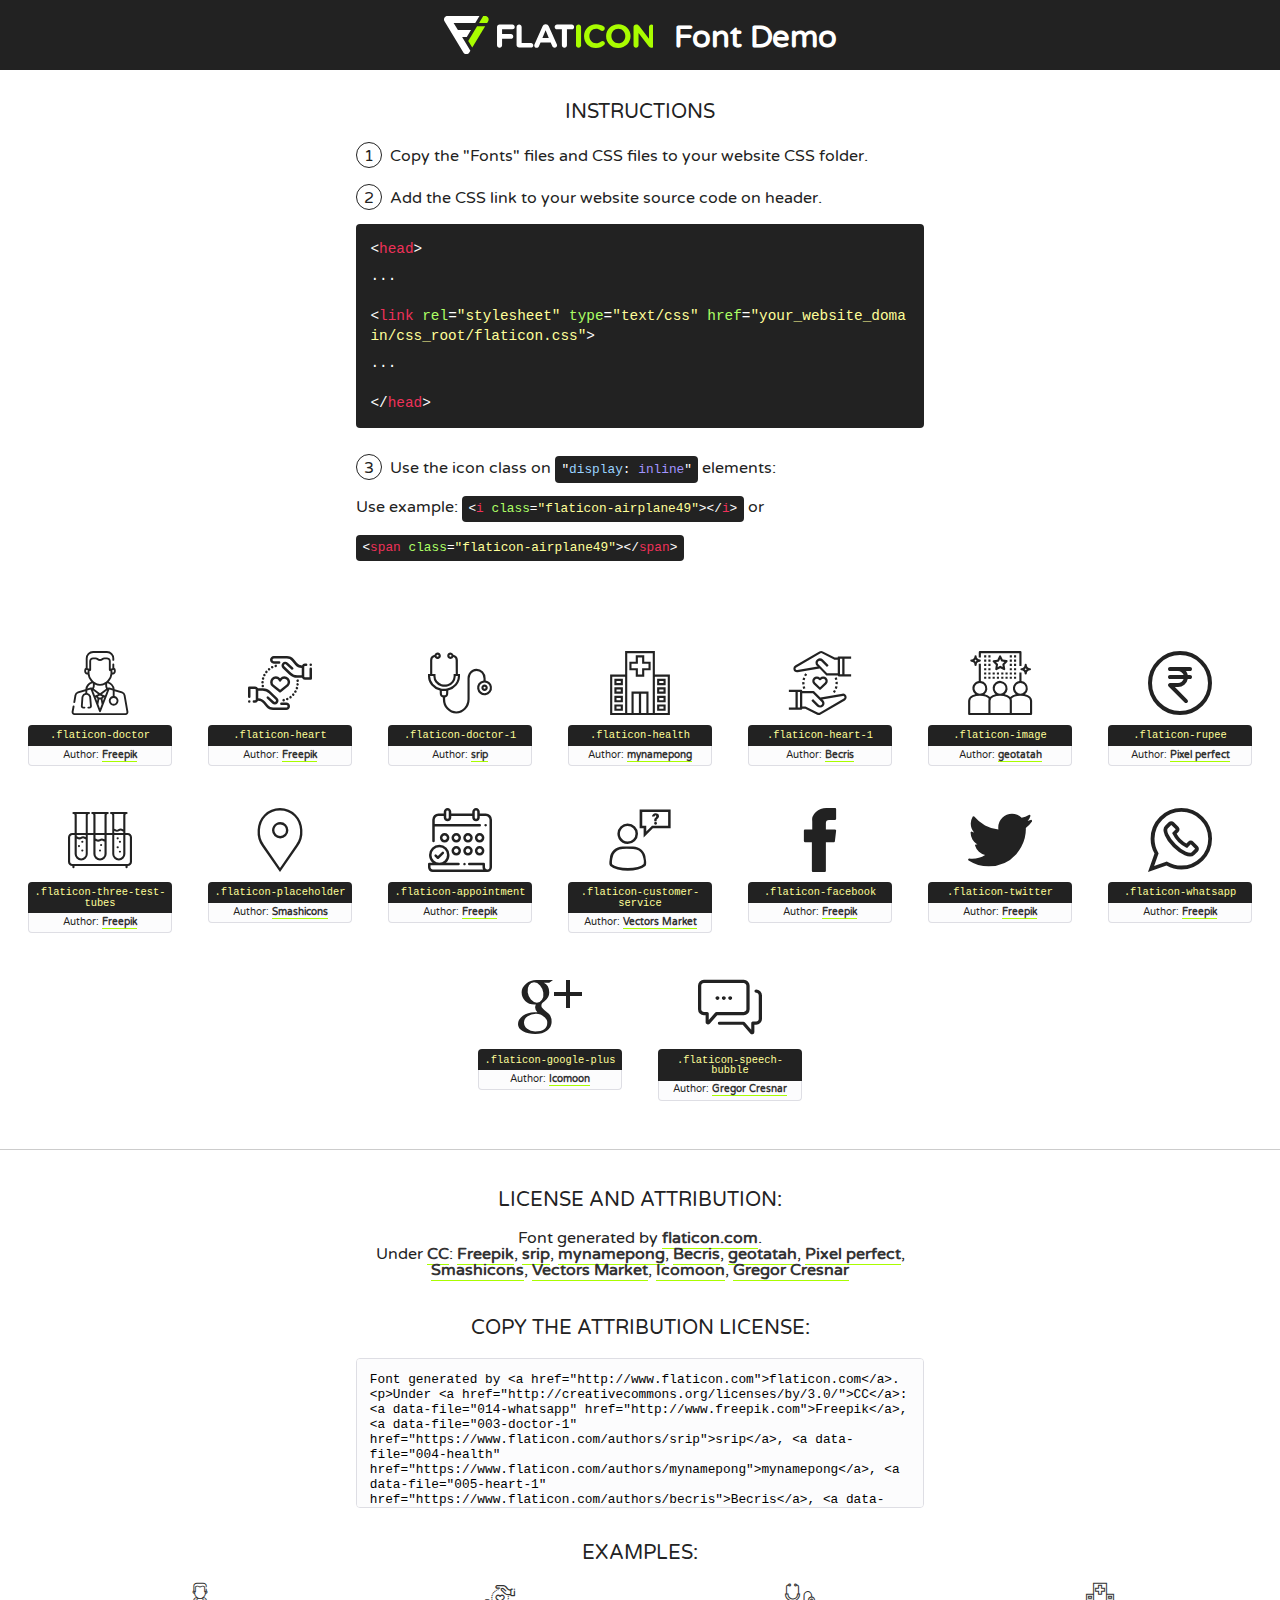
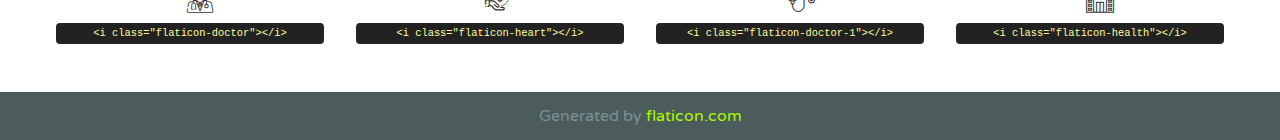
<file: style/icon/flaticon.html.htm>
<!DOCTYPE html>
<!--
  Flaticon icon font: Flaticon
  Creation date: 08/09/2018 17:15
-->
<html>
<!DOCTYPE html>
<html>

<head>
    <title>Flaticon WebFont</title>
    <link href="http://fonts.googleapis.com/css?family=Varela+Round" rel="stylesheet" type="text/css" />
    <link rel="stylesheet" type="text/css" href="flaticon.css">
    <meta charset="UTF-8">
    <style>
    html, body, div, span, applet, object, iframe,
    h1, h2, h3, h4, h5, h6, p, blockquote, pre,
    a, abbr, acronym, address, big, cite, code,
    del, dfn, em, img, ins, kbd, q, s, samp,
    small, strike, strong, sub, sup, tt, var,
    b, u, i, center,
    dl, dt, dd, ol, ul, li,
    fieldset, form, label, legend,
    table, caption, tbody, tfoot, thead, tr, th, td,
    article, aside, canvas, details, embed, 
    figure, figcaption, footer, header, hgroup, 
    menu, nav, output, ruby, section, summary,
    time, mark, audio, video {
        margin: 0;
        padding: 0;
        border: 0;
        font-size: 100%;
        font: inherit;
        vertical-align: baseline;
    }
    /* HTML5 display-role reset for older browsers */
    article, aside, details, figcaption, figure, 
    footer, header, hgroup, menu, nav, section {
        display: block;
    }
    body {
        line-height: 1;
    }
    ol, ul {
        list-style: none;
    }
    blockquote, q {
        quotes: none;
    }
    blockquote:before, blockquote:after,
    q:before, q:after {
        content: '';
        content: none;
    }
    table {
        border-collapse: collapse;
        border-spacing: 0;
    }
    body {
        font-family: 'Varela Round', Helvetica, Arial, sans-serif;
        font-size: 16px;
        color: #222;
    }
    a {
        color: #333;
        border-bottom: 1px solid #a9fd00;
        font-weight: bold;
        text-decoration: none;
    }
    * {
        -moz-box-sizing: border-box;
        -webkit-box-sizing: border-box;
        box-sizing: border-box;
        margin: 0;
        padding: 0;
    }
    [class^="flaticon-"]:before, [class*=" flaticon-"]:before, [class^="flaticon-"]:after, [class*=" flaticon-"]:after {
        font-family: Flaticon;
        font-size: 30px;
        font-style: normal;
        margin-left: 20px;
        color: #333;
    }
    .wrapper {
        max-width: 600px;
        margin: auto;
        padding: 0 1em;
    }
    .title {
        font-size: 1.25em;
        text-align: center;
        margin-bottom: 1em;
        text-transform: uppercase;
    }
    header {
        text-align: center;
        background-color: #222;
        color: #fff;
        padding: 1em;
    }
    header .logo {
        width: 210px;
        height: 38px;
        display: inline-block;
        vertical-align: middle;
        margin-right: 1em;
        border: none;
    }
    header strong {
        font-size: 1.95em;
        font-weight: bold;
        vertical-align: middle;
        margin-top: 5px;
        display: inline-block;
    }
    .demo {
        margin: 2em auto;
        line-height: 1.25em;
    }
    .demo ul li {
        margin-bottom: 1em;
    }
    .demo ul li .num {
        color: #222;
        border-radius: 20px;
        display: inline-block;
        width: 26px;
        padding: 3px;
        height: 26px;
        text-align: center;
        margin-right: 0.5em;
        border: 1px solid #222;
    }
    .demo ul li code {
        background-color: #222;
        border-radius: 4px;
        padding: 0.25em 0.5em;
        display: inline-block;
        color: #fff;
        font-family: Consolas,Monaco,Lucida Console,Liberation Mono,DejaVu Sans Mono,Bitstream Vera Sans Mono,Courier New, monospace;
        font-weight: lighter;
        margin-top: 1em;
        font-size: 0.8em;
        word-break: break-all;
    }
    .demo ul li code.big {
        padding: 1em;
        font-size: 0.9em;
    }
    .demo ul li code .red {
        color: #EF3159;
    }
    .demo ul li code .green {
        color: #ACFF65;
    }
    .demo ul li code .yellow {
        color: #FFFF99;
    }
    .demo ul li code .blue {
        color: #99D3FF;
    }
    .demo ul li code .purple {
        color: #A295FF;
    }
    .demo ul li code .dots {
        margin-top: 0.5em;
        display: block;
    }
    #glyphs {
        border-bottom: 1px solid #ccc;
        padding: 2em 0;
        text-align: center;
    }
    .glyph {
        display: inline-block;
        width: 9em;
        margin: 1em;
        text-align: center;
        vertical-align: top;
        background: #FFF;
    }
    .glyph .glyph-icon {
        padding: 10px;
        display: block;
        font-family:"Flaticon";
        font-size: 64px;
        line-height: 1;
    }
    .glyph .glyph-icon:before {
        font-size: 64px;
        color: #222;
        margin-left: 0;
    }
    .class-name {
        font-size: 0.65em;
        background-color: #222;
        color: #fff;
        border-radius: 4px 4px 0 0;
        padding: 0.5em;
        color: #FFFF99;
        font-family: Consolas,Monaco,Lucida Console,Liberation Mono,DejaVu Sans Mono,Bitstream Vera Sans Mono,Courier New, monospace;
    }
    .author-name {
        font-size: 0.6em;
        background-color: #fcfcfd;
        border: 1px solid #DEDEE4;
        border-top: 0;
        border-radius: 0 0 4px 4px;
        padding: 0.5em;
    }
    .class-name:last-child {
        font-size: 10px;
        color:#888;
    }
    .class-name:last-child a {
        font-size: 10px;
        color:#555;
    }
    .class-name:last-child a:hover {
        color:#a9fd00;
    }
    .glyph > input {
        display: block;
        width: 100px;
        margin: 5px auto;
        text-align: center;
        font-size: 12px;
        cursor: text;
    }
    .glyph > input.icon-input {
        font-family:"Flaticon";
        font-size: 16px;
        margin-bottom: 10px;
    }
    .attribution .title {
        margin-top: 2em;
    }
    .attribution textarea {
        background-color: #fcfcfd;
        padding: 1em;
        border: none;
        box-shadow: none;
        border: 1px solid #DEDEE4;
        border-radius: 4px;
        resize: none;
        width: 100%;
        height: 150px;
        font-size: 0.8em;
        font-family: Consolas,Monaco,Lucida Console,Liberation Mono,DejaVu Sans Mono,Bitstream Vera Sans Mono,Courier New, monospace;
        -webkit-appearance: none;
    }
    .iconsuse {
        margin: 2em auto;
        text-align: center;
        max-width: 1200px;
    }
    .iconsuse:after {
        content: '';
        display: table;
        clear: both;
    }
    .iconsuse .image {
        float: left;
        width: 25%;
        padding: 0 1em;
    }
    .iconsuse .image p {
        margin-bottom: 1em;
    }
    .iconsuse .image span {
        display: block;
        font-size: 0.65em;
        background-color: #222;
        color: #fff;
        border-radius: 4px;
        padding: 0.5em;
        color: #FFFF99;
        margin-top: 1em;
        font-family: Consolas,Monaco,Lucida Console,Liberation Mono,DejaVu Sans Mono,Bitstream Vera Sans Mono,Courier New, monospace;
    }
    #footer {
        text-align: center;
        background-color: #4C5B5C;
        color: #7c9192;
        padding: 1em;
    }
    #footer a {
        border: none;
        color: #a9fd00;
        font-weight: normal;
    }
    @media (max-width: 960px) {
        .iconsuse .image {
            width: 50%;
        }
    }
    @media (max-width: 560px) {
        .iconsuse .image {
            width: 100%;
        }
    }
    </style>
</head>

<body class="characters-off">

    <header>
        <a href="http://www.flaticon.com" target="_blank" class="logo">
            <svg version="1.1" xmlns="http://www.w3.org/2000/svg" xmlns:xlink="http://www.w3.org/1999/xlink" xmlns:a="http://ns.adobe.com/AdobeSVGViewerExtensions/3.0/" viewBox="0 0 560.875 102.036" enable-background="new 0 0 560.875 102.036" xml:space="preserve">
                <defs>
                </defs>
                <g>
                    <g class="letters">
                        <path fill="#ffffff" d="M141.596,29.675c0-3.777,2.985-6.767,6.764-6.767h34.438c3.426,0,6.15,2.728,6.15,6.15
                        c0,3.43-2.724,6.149-6.15,6.149h-27.674v13.091h23.719c3.429,0,6.151,2.724,6.151,6.15c0,3.43-2.723,6.149-6.151,6.149h-23.719
                        v17.574c0,3.773-2.986,6.761-6.764,6.761c-3.779,0-6.764-2.989-6.764-6.761V29.675z"></path>
                        <path fill="#ffffff" d="M193.844,29.149c0-3.781,2.985-6.767,6.764-6.767c3.776,0,6.763,2.985,6.763,6.767v42.957h25.039
                        c3.426,0,6.149,2.726,6.149,6.153c0,3.425-2.723,6.15-6.149,6.15h-31.802c-3.779,0-6.764-2.986-6.764-6.768V29.149z"></path>
                        <path fill="#ffffff" d="M241.891,75.71l21.438-48.407c1.492-3.341,4.215-5.357,7.906-5.357h0.792
                        c3.686,0,6.323,2.017,7.815,5.357l21.439,48.407c0.436,0.967,0.701,1.845,0.701,2.723c0,3.602-2.809,6.501-6.414,6.501
                        c-3.161,0-5.269-1.845-6.499-4.655l-4.132-9.661h-27.059l-4.301,10.102c-1.144,2.631-3.426,4.214-6.237,4.214
                        c-3.517,0-6.24-2.81-6.24-6.325C241.1,77.64,241.451,76.677,241.891,75.71z M279.932,58.666l-8.521-20.297l-8.526,20.297H279.932
                        z"></path>
                        <path fill="#ffffff" d="M314.864,35.387H301.86c-3.429,0-6.239-2.813-6.239-6.238c0-3.429,2.811-6.24,6.239-6.24h39.533
                        c3.426,0,6.237,2.811,6.237,6.24c0,3.425-2.811,6.238-6.237,6.238h-13.001v42.785c0,3.773-2.99,6.761-6.764,6.761
                        c-3.779,0-6.764-2.989-6.764-6.761V35.387z"></path>
                        <path fill="#A9FD00" d="M352.615,29.149c0-3.781,2.985-6.767,6.767-6.767c3.774,0,6.761,2.985,6.761,6.767v49.024
                        c0,3.773-2.987,6.761-6.761,6.761c-3.781,0-6.767-2.989-6.767-6.761V29.149z"></path>
                        <path fill="#A9FD00" d="M374.132,53.836v-0.179c0-17.481,13.178-31.801,32.065-31.801c9.22,0,15.459,2.458,20.557,6.238
                        c1.402,1.054,2.637,2.985,2.637,5.357c0,3.692-2.985,6.59-6.681,6.59c-1.845,0-3.071-0.702-4.044-1.319
                        c-3.776-2.813-7.729-4.393-12.562-4.393c-10.364,0-17.831,8.611-17.831,19.154v0.173c0,10.542,7.291,19.329,17.831,19.329
                        c5.715,0,9.492-1.756,13.359-4.834c1.049-0.874,2.458-1.491,4.039-1.491c3.429,0,6.325,2.813,6.325,6.236
                        c0,2.106-1.056,3.78-2.282,4.834c-5.539,4.834-12.036,7.733-21.878,7.733C387.572,85.464,374.132,71.493,374.132,53.836z"></path>
                        <path fill="#A9FD00" d="M433.009,53.836v-0.179c0-17.481,13.79-31.801,32.766-31.801c18.981,0,32.592,14.143,32.592,31.628v0.173
                        c0,17.483-13.785,31.807-32.769,31.807C446.625,85.464,433.009,71.32,433.009,53.836z M484.224,53.836v-0.179
                        c0-10.539-7.725-19.326-18.626-19.326c-10.893,0-18.449,8.611-18.449,19.154v0.173c0,10.542,7.73,19.329,18.626,19.329
                        C476.676,72.986,484.224,64.378,484.224,53.836z"></path>
                        <path fill="#A9FD00" d="M506.233,29.321c0-3.774,2.99-6.763,6.767-6.763h1.401c3.252,0,5.183,1.583,7.029,3.953l26.093,34.265
                        V29.059c0-3.692,2.99-6.677,6.681-6.677c3.683,0,6.671,2.985,6.671,6.677v48.934c0,3.78-2.987,6.765-6.764,6.765h-0.436
                        c-3.257,0-5.188-1.581-7.034-3.953l-27.056-35.492v32.944c0,3.687-2.985,6.676-6.678,6.676c-3.683,0-6.673-2.989-6.673-6.676
                        V29.321z"></path>
                    </g>
                    <g class="insignia">
                        <path fill="#ffffff" d="M48.372,56.137h12.517l11.156-18.537H37.186L25.688,18.539h57.825L94.668,0H9.271
                        C5.925,0,2.842,1.801,1.198,4.716c-1.644,2.907-1.593,6.482,0.134,9.343l50.38,83.501c1.678,2.781,4.689,4.476,7.938,4.476
                        c3.246,0,6.257-1.695,7.935-4.476l2.898-4.804L48.372,56.137z"></path>
                        <g class="i">
                            <path fill="#A9FD00" d="M93.575,18.539h0.031v0.004l21.652,0.004l2.705-4.488c1.727-2.861,1.778-6.436,0.133-9.343
                            C116.454,1.801,113.371,0,110.026,0h-5.294L93.575,18.539z"></path>
                            <polygon fill="#A9FD00" points="88.291,27.356 64.725,66.486 75.519,84.404 109.942,27.356"></polygon>
                        </g>
                    </g>
                </g>
            </svg>
        </a>
        <strong>Font Demo</strong>
    </header>


    <section class="demo wrapper">

        <p class="title">Instructions</p>

        <ul>
            <li>
                <span class="num">1</span>Copy the "Fonts" files and CSS files to your website CSS folder.
            </li>
            <li>
                <span class="num">2</span>Add the CSS link to your website source code on header.
                <code class="big">
                    &lt;<span class="red">head</span>&gt;
                    <br/><span class="dots">...</span>
                    <br/>&lt;<span class="red">link</span> <span class="green">rel</span>=<span class="yellow">"stylesheet"</span> <span class="green">type</span>=<span class="yellow">"text/css"</span> <span class="green">href</span>=<span class="yellow">"your_website_domain/css_root/flaticon.css"</span>&gt;
                    <br/><span class="dots">...</span>
                    <br/>&lt;/<span class="red">head</span>&gt;
                </code>
            </li>

            <li>
                <p>
                    <span class="num">3</span>Use the icon class on <code>"<span class="blue">display</span>:<span class="purple"> inline</span>"</code> elements:
                    <br />
                    Use example: <code>&lt;<span class="red">i</span> <span class="green">class</span>=<span class="yellow">&quot;flaticon-airplane49&quot;</span>&gt;&lt;/<span class="red">i</span>&gt;</code> or <code>&lt;<span class="red">span</span> <span class="green">class</span>=<span class="yellow">&quot;flaticon-airplane49&quot;</span>&gt;&lt;/<span class="red">span</span>&gt;</code>
            </li>
        </ul>

    </section>




   <section id="glyphs">          
    
      
        <div class="glyph"><div class="glyph-icon flaticon-doctor"></div>
            <div class="class-name">.flaticon-doctor</div>
            <div class="author-name">Author: <a data-file="001-doctor" href="http://www.freepik.com">Freepik</a> </div> 
        </div>        
        
        <div class="glyph"><div class="glyph-icon flaticon-heart"></div>
            <div class="class-name">.flaticon-heart</div>
            <div class="author-name">Author: <a data-file="002-heart" href="http://www.freepik.com">Freepik</a> </div> 
        </div>        
        
        <div class="glyph"><div class="glyph-icon flaticon-doctor-1"></div>
            <div class="class-name">.flaticon-doctor-1</div>
            <div class="author-name">Author: <a data-file="003-doctor-1" href="https://www.flaticon.com/authors/srip">srip</a> </div> 
        </div>        
        
        <div class="glyph"><div class="glyph-icon flaticon-health"></div>
            <div class="class-name">.flaticon-health</div>
            <div class="author-name">Author: <a data-file="004-health" href="https://www.flaticon.com/authors/mynamepong">mynamepong</a> </div> 
        </div>        
        
        <div class="glyph"><div class="glyph-icon flaticon-heart-1"></div>
            <div class="class-name">.flaticon-heart-1</div>
            <div class="author-name">Author: <a data-file="005-heart-1" href="https://www.flaticon.com/authors/becris">Becris</a> </div> 
        </div>        
        
        <div class="glyph"><div class="glyph-icon flaticon-image"></div>
            <div class="class-name">.flaticon-image</div>
            <div class="author-name">Author: <a data-file="006-image" href="https://www.flaticon.com/authors/geotatah">geotatah</a> </div> 
        </div>        
        
        <div class="glyph"><div class="glyph-icon flaticon-rupee"></div>
            <div class="class-name">.flaticon-rupee</div>
            <div class="author-name">Author: <a data-file="007-rupee" href="https://www.flaticon.com/authors/pixel-perfect">Pixel perfect</a> </div> 
        </div>        
        
        <div class="glyph"><div class="glyph-icon flaticon-three-test-tubes"></div>
            <div class="class-name">.flaticon-three-test-tubes</div>
            <div class="author-name">Author: <a data-file="008-three-test-tubes" href="http://www.freepik.com">Freepik</a> </div> 
        </div>        
        
        <div class="glyph"><div class="glyph-icon flaticon-placeholder"></div>
            <div class="class-name">.flaticon-placeholder</div>
            <div class="author-name">Author: <a data-file="009-placeholder" href="https://www.flaticon.com/authors/smashicons">Smashicons</a> </div> 
        </div>        
        
        <div class="glyph"><div class="glyph-icon flaticon-appointment"></div>
            <div class="class-name">.flaticon-appointment</div>
            <div class="author-name">Author: <a data-file="010-appointment" href="http://www.freepik.com">Freepik</a> </div> 
        </div>        
        
        <div class="glyph"><div class="glyph-icon flaticon-customer-service"></div>
            <div class="class-name">.flaticon-customer-service</div>
            <div class="author-name">Author: <a data-file="011-customer-service" href="https://www.flaticon.com/authors/vectors-market">Vectors Market</a> </div> 
        </div>        
        
        <div class="glyph"><div class="glyph-icon flaticon-facebook"></div>
            <div class="class-name">.flaticon-facebook</div>
            <div class="author-name">Author: <a data-file="012-facebook" href="http://www.freepik.com">Freepik</a> </div> 
        </div>        
        
        <div class="glyph"><div class="glyph-icon flaticon-twitter"></div>
            <div class="class-name">.flaticon-twitter</div>
            <div class="author-name">Author: <a data-file="013-twitter" href="http://www.freepik.com">Freepik</a> </div> 
        </div>        
        
        <div class="glyph"><div class="glyph-icon flaticon-whatsapp"></div>
            <div class="class-name">.flaticon-whatsapp</div>
            <div class="author-name">Author: <a data-file="014-whatsapp" href="http://www.freepik.com">Freepik</a> </div> 
        </div>        
        
        <div class="glyph"><div class="glyph-icon flaticon-google-plus"></div>
            <div class="class-name">.flaticon-google-plus</div>
            <div class="author-name">Author: <a data-file="015-google-plus" href="https://www.flaticon.com/authors/icomoon">Icomoon</a> </div> 
        </div>        
        
        <div class="glyph"><div class="glyph-icon flaticon-speech-bubble"></div>
            <div class="class-name">.flaticon-speech-bubble</div>
            <div class="author-name">Author: <a data-file="016-speech-bubble" href="https://www.flaticon.com/authors/gregor-cresnar">Gregor Cresnar</a> </div> 
        </div>        
        

    </section>



    <section class="attribution wrapper"   style="text-align:center;">

      <div class="title">License and attribution:</div><div class="attrDiv">Font generated by <a href="http://www.flaticon.com">flaticon.com</a>. <div><p>Under <a href="http://creativecommons.org/licenses/by/3.0/">CC</a>: <a data-file="014-whatsapp" href="http://www.freepik.com">Freepik</a>, <a data-file="003-doctor-1" href="https://www.flaticon.com/authors/srip">srip</a>, <a data-file="004-health" href="https://www.flaticon.com/authors/mynamepong">mynamepong</a>, <a data-file="005-heart-1" href="https://www.flaticon.com/authors/becris">Becris</a>, <a data-file="006-image" href="https://www.flaticon.com/authors/geotatah">geotatah</a>, <a data-file="007-rupee" href="https://www.flaticon.com/authors/pixel-perfect">Pixel perfect</a>, <a data-file="009-placeholder" href="https://www.flaticon.com/authors/smashicons">Smashicons</a>, <a data-file="011-customer-service" href="https://www.flaticon.com/authors/vectors-market">Vectors Market</a>, <a data-file="015-google-plus" href="https://www.flaticon.com/authors/icomoon">Icomoon</a>, <a data-file="016-speech-bubble" href="https://www.flaticon.com/authors/gregor-cresnar">Gregor Cresnar</a></p>  </div>
      </div>
      <div class="title">Copy the Attribution License:</div>

    <textarea onclick="this.focus();this.select();">Font generated by &lt;a href=&quot;http://www.flaticon.com&quot;&gt;flaticon.com&lt;/a&gt;. <p>Under <a href="http://creativecommons.org/licenses/by/3.0/">CC</a>: <a data-file="014-whatsapp" href="http://www.freepik.com">Freepik</a>, <a data-file="003-doctor-1" href="https://www.flaticon.com/authors/srip">srip</a>, <a data-file="004-health" href="https://www.flaticon.com/authors/mynamepong">mynamepong</a>, <a data-file="005-heart-1" href="https://www.flaticon.com/authors/becris">Becris</a>, <a data-file="006-image" href="https://www.flaticon.com/authors/geotatah">geotatah</a>, <a data-file="007-rupee" href="https://www.flaticon.com/authors/pixel-perfect">Pixel perfect</a>, <a data-file="009-placeholder" href="https://www.flaticon.com/authors/smashicons">Smashicons</a>, <a data-file="011-customer-service" href="https://www.flaticon.com/authors/vectors-market">Vectors Market</a>, <a data-file="015-google-plus" href="https://www.flaticon.com/authors/icomoon">Icomoon</a>, <a data-file="016-speech-bubble" href="https://www.flaticon.com/authors/gregor-cresnar">Gregor Cresnar</a></p>  
     </textarea>

    </section>

    <section class="iconsuse">

          <div class="title">Examples:</div>            
             
            <div class="image">
                <p>
                    <i class="glyph-icon flaticon-doctor"></i> 
                    <span>&lt;i class=&quot;flaticon-doctor&quot;&gt;&lt;/i&gt;</span>
                </p>
            </div>
            
            <div class="image">
                <p>
                    <i class="glyph-icon flaticon-heart"></i> 
                    <span>&lt;i class=&quot;flaticon-heart&quot;&gt;&lt;/i&gt;</span>
                </p>
            </div>
            
            <div class="image">
                <p>
                    <i class="glyph-icon flaticon-doctor-1"></i> 
                    <span>&lt;i class=&quot;flaticon-doctor-1&quot;&gt;&lt;/i&gt;</span>
                </p>
            </div>
            
            <div class="image">
                <p>
                    <i class="glyph-icon flaticon-health"></i> 
                    <span>&lt;i class=&quot;flaticon-health&quot;&gt;&lt;/i&gt;</span>
                </p>
            </div>
                       
        </div>
                            
    </section>

<div id="footer">
    <div>Generated by <a href="http://www.flaticon.com">flaticon.com</a>
    </div>
</div>



</body>
</html>
</file>
<file: style/noname(3).css>
@import url('https://fonts.googleapis.com/css?family=Nunito|Raleway');.striped{bottom:0;background-image:linear-gradient(90deg,#8b1157 12.5%,#a0b115 12.5%,#a0b115 25%,#222b6f 25%,#222b6f 37.5%,#0495c8 37.5%,#0495c8 50%,#fbb614 50%,#fbb614 62.5%,#d54a0e 62.5%,#d54a0e 75%,#17aa94 75%,#17aa94 87.5%,#f831a3 87.5%);background-size:100% 10px;background-repeat:repeat-x;padding-top:10px}*{box-sizing:border-box;margin:0;padding:0}body{background:#fafafa;font-size:15px;margin:px;font-family:'Raleway',sans-serif}.cont{background-color:#fff;display:block;cursor:pointer;float:right}.bar1,.bar2,.bar3{width:30px;height:3px;background-color:#fff;margin:4px 0;color:black;transition:.4s}.change .bar1{-webkit-transform:rotate(-38deg) translate(-4px,6px);transform:rotate(-38deg) translate(-4px,6px)}.change .bar2{opacity:0}.change .bar3{-webkit-transform:rotate(38deg) translate(-4px,-8px);transform:rotate(38deg) translate(-4px,-8px)}#menu,#tog{padding:15px;text-align:left;background-color:#ddd;border:0;box-shadow:0 2px 4px 0 rgba(0,0,0,0.2),0 6px 20px 0 rgba(0,0,0,0.19);width:80%;margin:auto}#menu{padding:1px;display:none}a li{list-style-type:none;text-align:left;Color:black;background-color:#fff;width:100℅;padding:15px;left:0;text-decoration:none;transition:background-color .2s ease-in}ul a{width:100℅;text-align:left;background-color:;color:whie;text-decoration:none}a li:hover{background-color:#f2f2f2;color:black}#menu a{text-decoration:none;color:black}#tog a{color:black;text-decoration:none}@media screen and (max-width:600px){.contact{margin:auto;width:96%;padding:12px;text-align:center;box-shadow:0 1px 4px 1px rgba(0,0,0,0.16),0 2px 20px 0 rgba(0,0,0,0.19);height:auto;background:white}.h3{font-size:18px;font-weight:bold;text-align:center;padding:12px}.menu-desktop{display:none}.mob-menu{display:block}.divmargin{margin:0;padding:0;margin-bottom:10px}.h2{font-size:23px;font-weight:600;text-align:center}.contact strong{text-align:}.cont{background-color:#111;display:inline-block;cursor:pointer;float:right}.bar1,.bar2,.bar3{width:30px;height:2px;background-color:#fff;margin:5px 0;color:;transition:.4s}.change .bar1{-webkit-transform:rotate(-38deg) translate(-4px,6px);transform:rotate(-38deg) translate(-4px,6px)}.change .bar2{opacity:0}.change .bar3{-webkit-transform:rotate(38deg) translate(-4px,-8px);transform:rotate(38deg) translate(-4px,-8px)}#menu,#tog{padding:15px;text-align:left;background-color:#111;border:0;box-shadow:1px 1px 15px rgba(0,0,0,.05);width:96%;color:#fff}#menu{color:#fff;background-color:#3ca7b4;padding:1px;display:none}a li{list-style-type:none;text-align:left;Color:#fff;background-color:#3ca7b4;padding:15px;left:0;text-decoration:none;transition:background-color .2s ease-in}ul a{text-align:left;background-color:;color:whie;text-decoration:none}a li:hover{background-color:#399fac;color:#fff}#menu a{text-decoration:none;color:black}#tog a{color:black;text-decoration:none}.mymenu{width:100%;margin:auto}.clinic{text-align:center;font-size:24px;background:0;color:Black;padding-top:6px;padding-left:2px;padding-right:2px;padding-bottom:15px;font-family:'Droid Serif',serif}.clinic img{width:48px;height:70px;padding-bottom:5px;display:inline;float:left}.image{width:75%;height:auto;margin:auto}.image img{display:block;border-radius:3px;width:75%;height:auto;box-shadow:0 2px 4px 0 rgba(0,0,0,0.2),0 6px 20px 0 rgba(0,0,0,0.19);margin-left:auto;margin-right:auto}.quicklink{color:black;padding:3px;font-size:20px}#quicklink a{display:block;padding:6px;margin-left:6px;margin-right:15px;margin-bottom:4px;color:white;font-size:14px;text-decoration:none}.follow{text-align:center;font-size:25px}.followitem{text-align:center}.followitem a{border:3px solid #fff;padding:px;background:#fff;margin:5px;border-radius:50%}.fb{font-size:18px;color:#2c477e;padding:8px}.gp{font-size:18px;color:#b64836;padding:8px}.tweet{font-size:18px;color:#1dcaff;padding:8px}.whatsapp{font-size:18px;color:#4caf50;padding:8px}.copyrights{text-align:center;font-size:12px}.copyrights a{text-decoration:none;color:#fff;font-size:12px}#copyrights{text-align:center}#copyrights a{color:#fff;text-align:center;text-decoration:none;font-size:12px}.choosingme i{color:green}.choosingme{width:96%;margin:auto}.footer-down{box-sizing:border-box;margin:0;padding:0;background:#333;color:#fff;box-shadow:0 2px 4px 0 rgba(0,0,0,0.2),0 6px 20px 0 rgba(0,0,0,0.19);.user-pan{width:95%;margin:auto}}}@media screen and (min-width:600px){.contact{margin:auto;width:60%;padding:12px;text-align:center;box-shadow:0 1px 4px 1px rgba(0,0,0,0.16),0 2px 20px 0 rgba(0,0,0,0.19);height:auto;background:white}.h2{font-size:38px;font-weight:600;text-align:centr}.clinic{font-size:43px;padding-top:8px;padding-left:12px;padding-right:2px;padding-bottom:15px;font-family:'Nunito',sans-serif}.image{width:75%;height:auto;margin:auto}.image img{display:block;border:1px solid #f2f2f2;width:75%;height:auto;box-shadow:0 2px 4px 0 rgba(0,0,0,0.2),0 6px 20px 0 rgba(0,0,0,0.19);margin-left:auto;margin-right:auto}.clinic img{width:68px;height:78px;padding-bottom:15px;padding-left:6px;display:inline;float:left;.chooseus{margin:auto;padding:3px;font-size:28px;border-left:4px solid #4caf50}.chooseus p{border-bottom:2px solid #04a6d;padding-bottom:2px;text-align:center}}#chooseus{font-size:22px}#chooseus section a{text-align:center}.choosingme{margin:auto;padding:10px;width:95%;height:auto}.choosingme i{color:green}.follow{text-align:center;font-size:25px}.followitem{text-align:center}.fb{font-size:29px;color:#2c477e;padding:5px}.gp i{font-size:29px;color:#b64836;padding:5px}.tweet{font-size:29px;color:#1dcaff;padding:5px}.whatsapp{font-size:29px;color:#4caf50;padding:5px}.copyrights{text-align:center}.copyrights a{text-decoration:none}#copyrights{text-align:center}#copyrights a{text-align:center;text-decoration:none}.h3{font-size:20px;font-weight:bold;text-align:center;padding:12px}.menu-desktop{display:block}.mob-menu{display:none}.menu-desktop table{border-collapse:collapse;background:#3ca7b4}.menu-desktop td{padding:8px;text-align:center}.menu-desktop td i{color:#fff;font-size:25px;font-weight:bold}.menu-desktop td a{padding:0;text-decoration:none;color:#fff}}.heading{font-size:25px;margin-right:25px}.fa{font-size:25px}.checked{color:orange}.side{float:left;width:15%;margin-top:10px}.middle{margin-top:10px;float:left;width:70%}.right{text-align:right}.row:after{content:"";display:table;clear:both}.bar-container{width:100%;background-color:#f1f1f1;text-align:center;color:white}.bar-5{width:60%;height:18px;background-color:#4caf50}.bar-4{width:30%;height:18px;background-color:#2196f3}.bar-3{width:10%;height:18px;background-color:#00bcd4}.bar-2{width:4%;height:18px;background-color:#ff9800}.bar-1{width:15%;height:18px;background-color:#f44336}@media(max-width:400px){.side,.middle{width:100%}.right{display:none}}.contact strong{text-align:}.video{display:block;margin:0 auto}.interactions{font-size:25px;font-weight:400;text-shadow:1px 2px 5px;color:teal;margin:5px;border-left:px;border-left-color:#4caf50}.introdesc{font-weight:400;margin:5px;color:black}@media screen and (max-width:600px){.video{display:block;margin:0 auto;width:320px;height:240px}.main-body{margin:px;font-size:16px}.loginfo div{border:2px solid #3ca7b4;padding:30px;display:block;text-align:center;border-top-right-radius:22px;border-bottom-left-radius:22px;width:95%;margin:0 auto;margin-bottom:20px}.loginfo div:hover{background:#3ca7b4;border:2px solid #3ca7b4;padding:30px;text-align:center;color:#fff;transition:background .3s ease}.loginfo i{font-size:40px;width:100%}.loginfo i:hover{font-size:40px;color:#fff;width:100%}.loginfo{width:%}.material-back{padding:6px;background-clip:border-box;margin:none}.slider .indicators .indicator-item{background-color:#666;border:3px solid #fff;-webkit-box-shadow:0 2px 5px 0 rgba(0,0,0,0.16),0 2px 10px 0 rgba(0,0,0,0.12);-moz-box-shadow:0 2px 5px 0 rgba(0,0,0,0.16),0 2px 10px 0 rgba(0,0,0,0.12);box-shadow:0 2px 5px 0 rgba(0,0,0,0.16),0 2px 10px 0 rgba(0,0,0,0.12)}.slider .indicators .indicator-item.active{background-color:#fff}.slider{width:100%;margin:0 auto}.slider .indicators{bottom:60px;z-index:100}.slides img{width:320px;height:auto}}@media screen and (min-width:600px){.main-body{width:90%;margin:auto;font-size:17px}.loginfo div{border:3px solid #3ca7b4;float:left;display:block;padding:10px;width:47%;height:140px;margin-bottom:20px;margin-left:16px;text-align:center}.loginfo div:hover{background:#3ca7b4;border:3px solid #3ca7b4;color:#fff;transition:background .3s ease}.loginfo{margin:auto;width:95%}.loginfo i{width:100%}.loginfo i:hover{font-size:40px;color:#fff;width:100%}.quicklink{color:black;padding:3px;font-size:24px}#quicklink a{display:block;padding:8px;margin-left:8px;margin-right:15px;margin-bottom:4px;color:white;font-size:20px;text-decoration:none}.pc{width:45%;border:3px solid #111;float:left;display:block;height:660px;margin:10px}}.divmargin{margin-right:20px}.div-right{float:right}
</file>
<file: style/icon/flaticon.css>
/*
  	Flaticon icon font: Flaticon
  	Creation date: 08/09/2018 17:15
  	*/

@font-face {
  font-family: "Flaticon";
  src: url("./Flaticon.eot");
  src: url("./Flaticon.eot?#iefix") format("embedded-opentype"),
       url("./Flaticon.woff") format("woff"),
       url("./Flaticon.ttf") format("truetype"),
       url("./Flaticon.svg#Flaticon") format("svg");
  font-weight: normal;
  font-style: normal;
}

@media screen and (-webkit-min-device-pixel-ratio:0) {
  @font-face {
    font-family: "Flaticon";
    src: url("./Flaticon.svg#Flaticon") format("svg");
  }
}

[class^="flaticon-"]:before, [class*=" flaticon-"]:before,
[class^="flaticon-"]:after, [class*=" flaticon-"]:after {
  font-family: Flaticon;

font-style: normal;
}

.flaticon-doctor:before { content: "\f100"; }
.flaticon-heart:before { content: "\f101"; }
.flaticon-doctor-1:before { content: "\f102"; }
.flaticon-health:before { content: "\f103"; }
.flaticon-heart-1:before { content: "\f104"; }
.flaticon-image:before { content: "\f105"; }
.flaticon-rupee:before { content: "\f106"; }
.flaticon-three-test-tubes:before { content: "\f107"; }
.flaticon-placeholder:before { content: "\f108"; }
.flaticon-appointment:before { content: "\f109"; }
.flaticon-customer-service:before { content: "\f10a"; }
.flaticon-facebook:before { content: "\f10b"; }
.flaticon-twitter:before { content: "\f10c"; }
.flaticon-whatsapp:before { content: "\f10d"; }
.flaticon-google-plus:before { content: "\f10e"; }
.flaticon-speech-bubble:before { content: "\f10f"; }
</file>
<file: style/loc.css>
@import url('https://fonts.googleapis.com/css?family=Nunito|Raleway');

* {
   box-sizing: border-box;
   margin:0;
   padding:0;
}
li{list-style-type:none;
}

body {
   background: #fafafa;
   font-size:15px;
   margin:px;
   font-family: 'Raleway', sans-serif;


}

@media screen and (max-width:600px) {
    .contact {
        margin: auto;
        width:96% ;
        padding: 12px;
        text-align: center;
        box-shadow: 0 1px 4px 1px rgba(0, 0, 0, 0.16), 0 2px 20px 0 rgba(0, 0, 0, 0.19);
        height: auto;
        background: white;
    }
    .contact strong {
        text-align:
    }

       .aboutdr{
         width:90%;
         margin:0 auto;
       }
    .menu-desktop{
      display: none;
    }
    .mob-menu{
      display: block;
    }
    .cont {
      background-color: #111;
        display: inline-block;
        cursor: pointer;
        float: right;
    }
    .bar1,
    .bar2,
    .bar3 {
        width: 30px;
        height: 2px;
        background-color: #fff;
        margin: 5px 0;
        color: ;
        transition: 0.4s;
    }
    .change .bar1 {
        -webkit-transform: rotate(-38deg) translate(-4px, 6px);
        transform: rotate(-38deg) translate(-4px, 6px);
    }
    .change .bar2 {
        opacity: 0;
    }
    .change .bar3 {
        -webkit-transform: rotate(38deg) translate(-4px, -8px);
        transform: rotate(38deg) translate(-4px, -8px);
    }
    #menu,
    #tog {
        padding: 15px;
        text-align: left;
        background-color: #111;
        border: none;
        box-shadow: 1px 1px 15px rgba(0, 0, 0, .05);
        width:96% ;
        color: #fff;
    }
    #menu {
      color: #fff;
      background-color: #3ca7b4;
        padding: 1px;
        display: none;
    }
    a li {
        list-style-type: none;
        text-align: left;
        Color: #fff;
        background-color: #3ca7b4;
        padding: 15px;
        left: 0;
        text-decoration: none;
        transition: background-color 0.2s ease-in;
    }
    ul a {
        text-align: left;
        background-color: ;
        color: whie;
        text-decoration: none;
    }
    a li:hover {
        background-color: #399fac;
        color: #fff;
    }
    #menu a {
        text-decoration: none;
        color: black;
    }
    #tog a {
        color: black;
        text-decoration: none;
    }
    .mymenu {
        width: 100%;
        margin: auto;
    }
    .clinic {
        text-align: center;
        font-size: 24px;
        background: none;

        padding-top: 6px;
        padding-left: 2px;
        padding-right: 2px;
        padding-bottom: 15px;
        font-family: 'Droid Serif', serif;
    }
    .clinic img {
        width: 48px;
        height: 70px;
        padding-bottom: 5px;
        display: inline;
        float: left;
    }
    .locate{background-color:navy;
    padding:5px;
    color:white;
    border-radius:3px;
    font-size:28px;
    margin:2px;
    }

    .loc{
    margin:10px;
    border:2px solid none;
    background:##808080;
    border-radius:2px;
    font-size:20px;
    }
    .location{
    padding:10px 10px;
    width:96%;
    margin:auto;
    text-align:justify;
    }

    .special{
    margin: auto;
    margin-bottom: 10px;
    width: 90%;
    height: 190px;
    overflow: auto;
    border: 1px solid lightblue;
    border-radius:12px;
    background-color: #fff;
    box-shadow: 0 2px 4px 0 rgba(0, 0, 225, 0.2), 0 6px 20px 0 rgba(0, 0, 225, 0.19);
    box-sizing: border-box;
    }
    .divhead{

    color:white;
    padding:8px;
    font-weight: bold;
    background-color: #0fa3bc;
    box-sizing: border-box;
    background-size: cover;
    }


   }
   @media screen and (min-width:600px) {
   .clinic {
   font-size: 40px;
   text-align: ;
   padding-top: 8px;
   padding-left: 2px;
   padding-right: 2px;
   padding-bottom: 15px;
   font-family: 'Nunito', sans-serif;
   }
   .special{
       margin: auto;
       margin-bottom: 10px;
       width: 90%;
       margin: 9px;
       height: 320px;
       padding: 15px;
       border: 1px solid lightblue;
       border-radius:12px;
       background-color: #fff;
       box-shadow: 0 2px 4px 0 rgba(0, 0, 225, 0.2), 0 6px 20px 0 rgba(0, 0, 225, 0.19);
       box-sizing: border-box;
       }
       .divhead{

       color:white;
       padding:8px;
       font-weight: bold;
       background-color: #0fa3bc;
       box-sizing: border-box;
       background-size: cover;
       }


   .menu-desktop{
     display: block;
   }
   .mob-menu{
     display: none;
   }
   .clinic img {
   width: 68px;
   height: 78px;
   padding-bottom: 15px;
   padding-left: 6px;
   display: inline;
   float: left;
   }

   .h3{
     font-size: 20px;
     font-weight: bold;

     text-align: center;
     padding: 12px;
   }
   .menu-desktop{
     display: block;
   }
   .mob-menu{
     display: none;
   }
   .menu-desktop table{

     border-collapse: collapse;
     background: #3ca7b4;

   }
   .menu-desktop td{
     padding: 8px;
     text-align: center;
   }
   .menu-desktop td i
   { color: #fff;
     font-size: 25px;
     font-weight: bold;
   }

   .menu-desktop td a{
     padding: 0px;
     text-decoration: none;
     color:#fff;}
   .locate{
   background-color:navy;
   padding:5px;
   color:white;
   border-radius:3px;
   font-size:28px;
   margin:2px;
   }

   .loc{
   margin:10px;
   border:2px solid none;
   background:##808080;
   border-radius:2px;
   font-size:20px;
   }
   .location{
   padding:10px;
   width:80%;
   margin:auto;
   text-align:justify;
   }
   {
   width:80%;
   margin:auto;
   }
   .divhead{
   color:white;
   padding:8px;
   font-weight: bold;
   background-color: #0fa3bc;
   box-sizing: border-box;
   background-size: cover;
   }
   .div-center{
  width:85%;
  margin:0 auto;
  }
  .aboutdr{
    width: 50%;
    margin:0 auto;
  }
  }
   /*global application of styles*/
  .chooseus {
  margin: auto;
  padding: 3px;
  font-size: 28px;
  border-left: 4px solid #4caf50;
  }
  .chooseus p {
  border-bottom: 2px solid #04a6d;
  padding-bottom: 2px;
  text-align: center;
  }

  .getnav{
  padding:10px;
  font-size:14px;
  background-color: #4885ed;
  text-decoration:none;
  color:white;

  }
  .follow {
  text-align: center;
  font-size: 25px;
  }
  .followitem {
  text-align: center;
  }
  .followitem a{
  border:3px solid #fff;
  padding:px;
  background:#fff;
  margin:5px;
  border-radius:50%;
  }
  .fb {
  font-size:18px;
  color: #2c477e;
  padding:8px;
  }
  .gp {
  font-size: 18px;
  color: #b64836;
  padding: 8px;

  }
  .tweet {
  font-size: 18px;
  color: #1dcaff;
  padding: 8px;

  }
  .whatsapp {
  font-size: 18px;
  color: #4caf50;
  padding: 8px;
  }
  .copyrights {
  text-align: center;
  font-size: 12px;
  }

  .copyrights a {
  text-decoration: none;
  color: #fff;
  font-size: 12px;
  ;
  }
  #copyrights {
  text-align: center;
  }
  #copyrights a {
  color: #fff;
  text-align: center;
  text-decoration: none;
  font-size: 12px;
  }
  .footer-down{
  box-sizing:border-box;
  margin:0;
  padding:0;
  background:#333;
  color:#fff;
  box-shadow: 0 2px 4px 0 rgba(0, 0, 0, 0.2), 0 6px 20px 0 rgba(0, 0, 0, 0.19);
  }
  .aboutdr img{
  display: block;
  margin: 0 auto;
  width:100%;
  height: auto;
  box-sizing: border-box;

  }
</file>
<file: style/design.css>
@import url('https://fonts.googleapis.com/css?family=Nunito|Raleway');*{margin:0;padding:0}body{font-family:'Raleway',sans-serif;background:#f2f2f2;color:black}.topnav{overflow:hidden;background-color:#c5aa6a}.topnav a{float:left;display:block;color:white;text-align:center;padding:14px 16px;text-decoration:none;font-size:17px;-webkit-transition:background .2s ease;-moz-transition:background .2s ease;-o-transition:background 02s ease;transition:background .2s ease}.topnav a:hover{background-color:#b09052;color:white}.topnav .icon{display:none}@media screen and (max-width:600px){.topnav a:not(:first-child){display:none}.topnav a.icon{float:right;display:block}}@media screen and (max-width:600px){.contact{margin:auto;width:;padding:12px;text-align:center;box-shadow:0 1px 4px 1px rgba(0,0,0,0.16),0 2px 20px 0 rgba(0,0,0,0.19);height:auto;background:white}.contact strong{text-align:}.container{display:inline-block;cursor:pointer;float:right}.bar1,.bar2,.bar3{width:30px;height:3px;background-color:black;margin:4px 0;color:black;transition:.4s}.change .bar1{-webkit-transform:rotate(-38deg) translate(-4px,6px);transform:rotate(-38deg) translate(-4px,6px)}.change .bar2{opacity:0}.change .bar3{-webkit-transform:rotate(38deg) translate(-4px,-8px);transform:rotate(38deg) translate(-4px,-8px)}#menu,#toggle{padding:15px;text-align:left;background-color:#fff;border:0;box-shadow:0 2px 4px 0 rgba(0,0,0,0.2),0 6px 20px 0 rgba(0,0,0,0.19)}#menu{padding:1px;display:none}a li{list-style-type:none;text-align:left;Color:black;background-color:#fff;padding:15px;left:0;text-decoration:none;transition:background-color .2s ease-in}ul a{text-align:left;background-color:;color:whie;text-decoration:none}a li:hover{background-color:#f2f2f2;color:black}#menu a{text-decoration:none;color:black}#toggle a{color:black;text-decoration:none}.mymenu{width:100%;margin:auto}}}.contact{margin:auto;padding:12px;text-align:center;box-shadow:0 1px 4px 1px rgba(0,0,0,0.16),0 2px 20px 0 rgba(0,0,0,0.19);width:50%;height:auto;background:white}.contact strong{text-align:}strong,.call{color:black}span{color:black;text-align:left}a{color:#000}.navigate{margin:auto;width:80%;padding:12px;text-align:center;background:#f1f1f1;opacity:.8;border-radius:4px;box-sizing:border-box;-webkit-transition:background,opacity .4s ease;-moz-transition:background,opacity .4s ease;-o-transition:background,opacity .4s ease;transition:background,opacity .4s ease}@media screen and (max-width:600px){.navigate{width:100%;margin:4px;padding:10px;text-align:center;background:#f1f1f1;opacity:.8;border-radius:3px;box-sizing:border-box;transition:background,opacity .4s ease}}.navigate:hover{margin:auto;width:80%;padding:12px;text-align:center;background:#d3d3d3;opacity:1;border-radius:4px;box-sizing:border-box}@media screen and (max-width:600px){.navigate:hover{width:100%;margin:4px;padding:10px;text-align:center;background:#d3d3d3;opacity:1;border-radius:3px;box-sizing:border-box}}.center{text-align:center}.body{color:black;margin-left:10px}.chooseus{color:black;padding:3px;font-size:24px;border-left:4px solid #4caf50}.chooseus section{border-bottom:2px solid #04a6d;padding-bottom:2px}}#chooseus{margin-left:4px;font-size:22px}#chooseus section{text-align:center}.quicklink{color:black;padding:3px;font-size:24px;border-left:4px solid #4caf50}#quicklink a{display:block;padding:8px;margin-left:8px;margin-right:15px;margin-bottom:4px;color:white;font-size:20px;text-decoration:none}@media screen and (max-width:600px){#quicklink a{display:block;padding:5px;margin-left:3px;margin-right:5px;margin-bottom:4px;color:white;font-size:14px;text-decoration:none}}.knomor{float:right;text-align:right}.follow{text-align:center;font-size:25px}.font{font-family:'Ubuntu',sans-serif}#submit{background-color:orange;border-radius:;padding:14px;border:0;box-shadow:7px 5px 8px grey;transition-property:all;transition-duration:.5s;transition-timing-function:ease}.appoint #submit:hover{background-color:teal;border:0;padding:14px;color:white;box-shadow:none}.locate{background-color:navy;padding:5px;color:white;border-radius:3px;font-size:28px;margin:2px}.loc{margin:10px;border:2px solid none;background:##808080;border-radius:2px;font-size:20px}.aboutme{float:left;margin-left:40px;font-weight:400;text decoration:none;text-transform:uppercase;text-shadow:2px 1px lime}#myintro{align:center;background-color:orange;padding:8px;border:0;width:50%}.booking{text-align:center;font-size:24px;text-decoration:none}.about{font-size:23px;text-decoration:underline;text-align:center}.form{margin:auto;width:50%;background-color:#f2f2f2;padding:20px;border:1px solid none;border-radius:3px;opacity:.9}@media screen and (max-width:600px){.form{width:95%;background-color:#f2f2f2;padding:20px;margin-left:8px;margin-right:8px;border:1px solid none;box-sizing:border-box}.footer-down{box-sizing:border-box;margin:0;padding:0;background:#333;color:#fff}.followitem a{border:3px solid #fff;padding:px;background:#fff;margin:5px;border-radius:50%}}.form textarea{width:100%;font-family:'montserrat'}.followitem{text-align:center}.fb{font-size:18px;color:#2c477e;padding:8px}.gp{font-size:18px;color:#b64836;padding:8px}.tweet{font-size:18px;color:#1dcaff;padding:8px}.whatsapp{font-size:18px;color:#4caf50;padding:8px}.f{color:black}.cliname{font-size:44px;background:black;color:white;padding-top:10px;padding-left:2px;padding-right:2px;padding-bottom:15px;font-family:'Droid Serif',serif}img{display:block;margin:0 auto;width:50%;height:auto;box-sizing:border-box}.location{margin:auto;width:90%;text-align:justify;font-style:normal;padding:10px}.privacy_data{font-size:20px}.copyrights{font-size:12px;text-align:center}.copyrights a{text-decoration:none;color:#fff}#copyrights{text-align:center}#copyrights a{text-align:center;text-decoration:none;color:#fff;font-size:12px}.naming{margin:auto;background:#fff;text-align:center;width:75%;height:auto;padding:20px;border:2px solid grey;box-shadow:9px 6px 6px grey;transition:box-shadow .5s ease}.naming:hover{box-shadow:none;box-shadow:0 2px 4px 0 rgba(0,0,0,0.2),0 6px 20px 0 rgba(0,0,0,0.19)}.naming span{padding:10px}.divhead{font-weight:bold}.right li{list-style-type:none;text-indent:60%}.prof{padding:6px;background-color:#f1f1f1;width:500px}.special{padding:10px}.membership{padding:10px;background-color:#f1f1f1}.interest{padding:10px}@media screen and (max-width:600px){.divhead{color:white;padding:8px;font-weight:bold;background-color:#0fa3bc;box-sizing:border-box;background-size:cover}.right{display:block}.right li{display:block;text-indent:0;float:left;list-style-type:none}.prof{margin:auto;margin-bottom:10px;width:90%;height:175px;overflow:auto;border:1px solid lightblue;border-radius:12px;background-color:#fff;box-shadow:0 2px 4px 0 rgba(0,0,225,0.2),0 6px 20px 0 rgba(0,0,225,0.19);box-sizing:border-box}.special{margin:auto;margin-bottom:10px;width:90%;height:175px;overflow:auto;border:1px solid lightblue;border-radius:12px;background-color:#fff;box-shadow:0 2px 4px 0 rgba(0,0,225,0.2),0 6px 20px 0 rgba(0,0,225,0.19);box-sizing:border-box}.membership{margin:auto;margin-bottom:10px;width:90%;height:190px;overflow:auto;border:1px solid lightblue;border-radius:12px;background-color:#fff;box-shadow:0 2px 4px 0 rgba(0,0,225,0.2),0 6px 20px 0 rgba(0,0,225,0.19);box-sizing:border-box}.interest{margin:auto;margin-bottom:10px;width:90%;height:175px;overflow:auto;border:1px solid lightblue;border-radius:12px;background-color:#fff;box-shadow:0 2px 4px 0 rgba(0,0,225,0.2),0 6px 20px 0 rgba(0,0,225,0.19);box-sizing:border-box}#panel,#flip{margin:auto;width:80%;padding:5px;text-align:justify;background-color:wheat;border:solid 1px #c3c3c3;box-sizing:border-box}#panel{padding:20px;display:none;font-family:'Open Sans',sans-serif}#flip{text-align:center;border:0}.cliname img{width:125px;height:65px;display:inline;float:left}.choosingme{margin:2px;padding:10px;width:95%;height:auto;background-color:#f2f2f2;border:1px solid #f2f2f2;box-sizing:border-box;font-family:'Open Sans',sans-serif}.choosingme i{color:red}hr{width:89%;height:2px;color:orange;background-color:red;text-align:center;margin:auto}.image{width:75%%;height:auto}.image img{border:1px solid #f2f2f2}.appoint input[type=text]{background-color:white;background-position:10px 10px;background-repeat:no-repeat;padding:12px 20px 12px 40px;font-family:'montserrat';float:right}i .material-icons{color:red;float:left}.getnav{padding:7px;background-color:#4885ed;text-decoration:none;color:white}section p{text-align:center}}.content{margin-left:50px;margin-right:50px}@media screen and (min-width:700px){.clinic{font-size:40px;background:black;color:white;text-align:;padding-top:8px;padding-left:2px;padding-right:2px;padding-bottom:15px;font-family:'Nunito',sans-serif}.clinic img{width:68px;height:78px;padding-bottom:15px;padding-left:6px;display:inline;float:left}}@media screen and (max-width:700px){.clinic{text-align:center;font-size:24px;background:0;color:Black;padding-top:6px;padding-left:2px;padding-right:2px;padding-bottom:15px;font-family:'Droid Serif',serif}.clinic img{width:48px;height:70px;padding-bottom:5px;display:inline;float:left}}.gettest{font-size:32px;padding-top:20px;padding-bottom:20px;text-align:center;color:white;font-weight:400;text-shadow:1px 2px 3px;background:#111}.prodetail{font-size:26px;text-align:center;font-weight:bold;font-family:fantasy;color:lime}.login{background:url('../images/loginback.jpeg');background-repeat:no-repeat;background-size:cover;width:90%;padding:12px;margin:auto}.username,ppassword input,p{text-align:center}.login input[type=text]{border:2px solid #fff;padding:8px;display:block;margin-right:auto;margin-left:auto}.login input[type=submit]{border:0;padding:12px;color:white;background:orange;font-weight:bold;display:block;margin-right:auto;margin-left:auto;transition:background .4s ease}.login input:hover[type=submit]:hover{border:0;padding:12px;color:white;background:#4caf50;font-weight:bold;transition:background .4s ease}.login span{text-align:center;color:white}.login span{color:red;text-align:center}.scrollTop{position:fixed;right:10%;bottom:10px;background-color:#be3f48;padding:20px;opacity:0;transition:all .4s ease-in-out 0s}.scrollTop a{font-size:18px;color:#fff}
</file>
